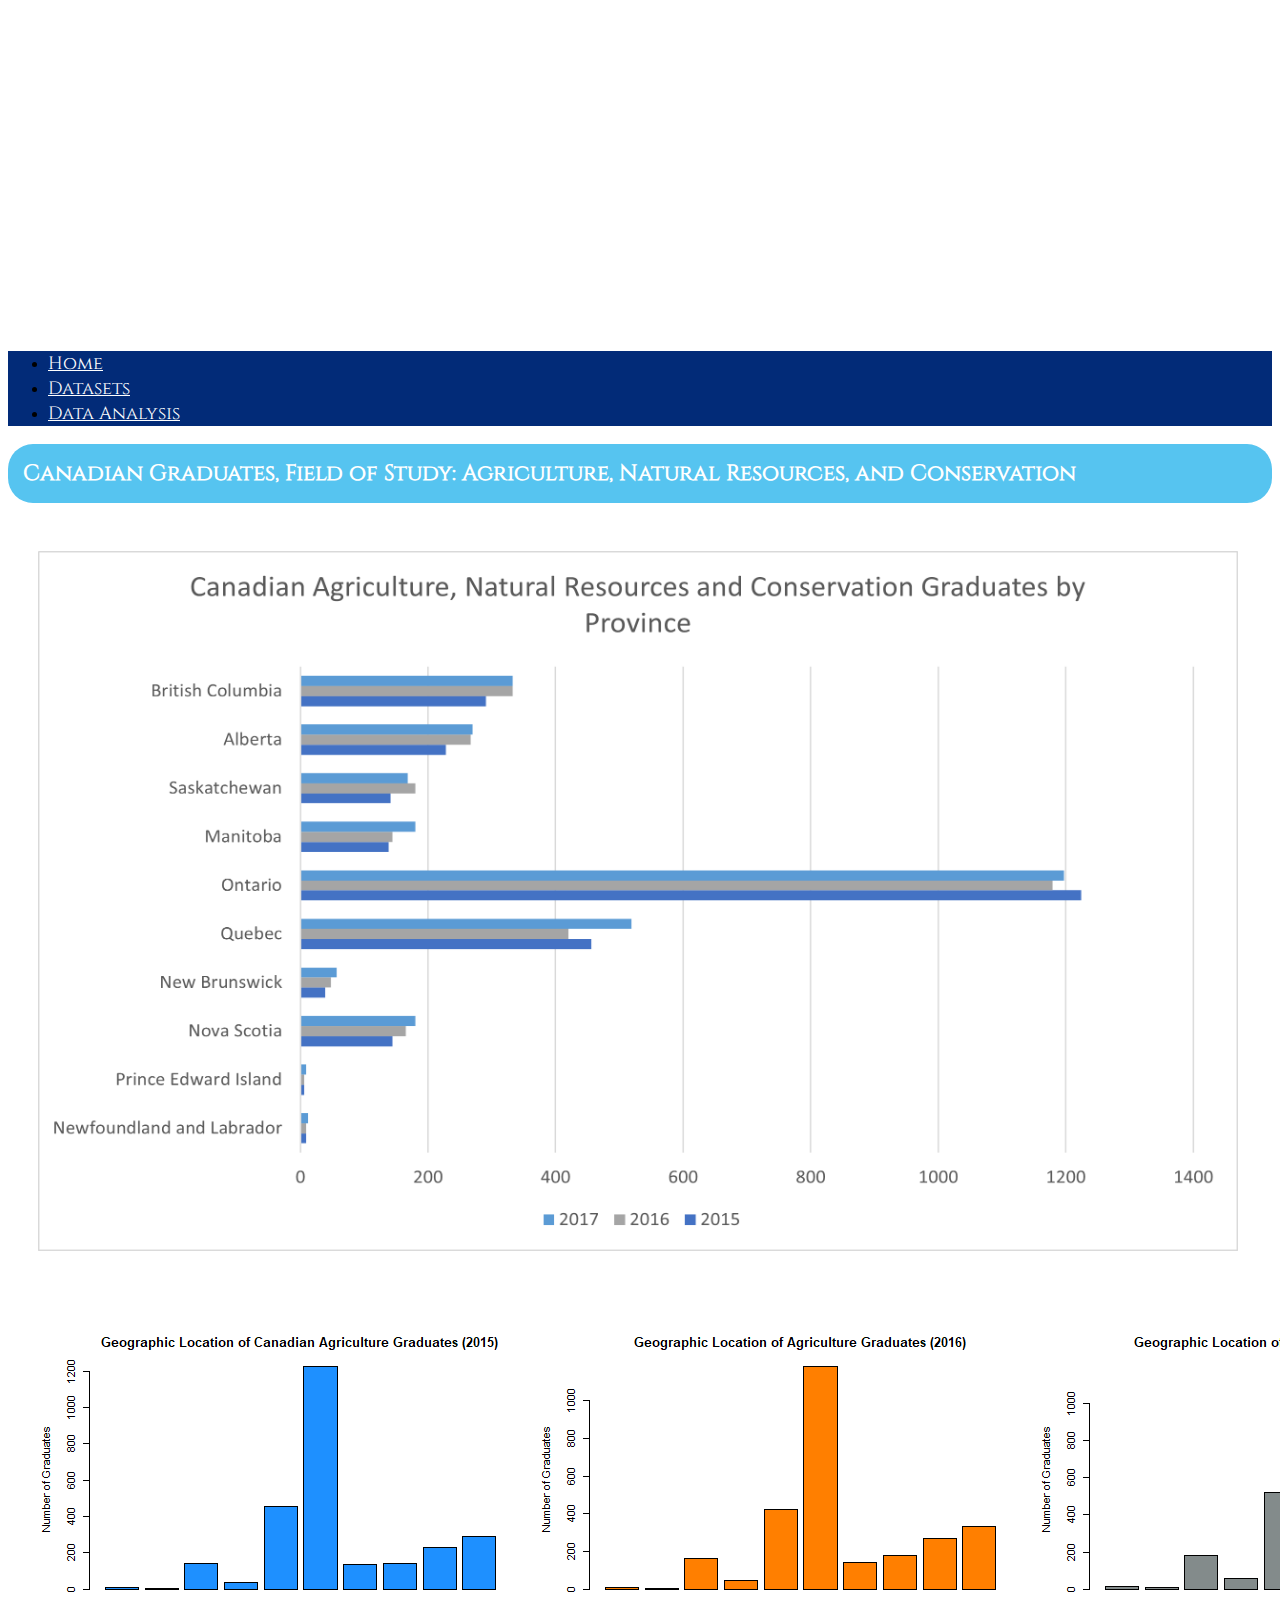
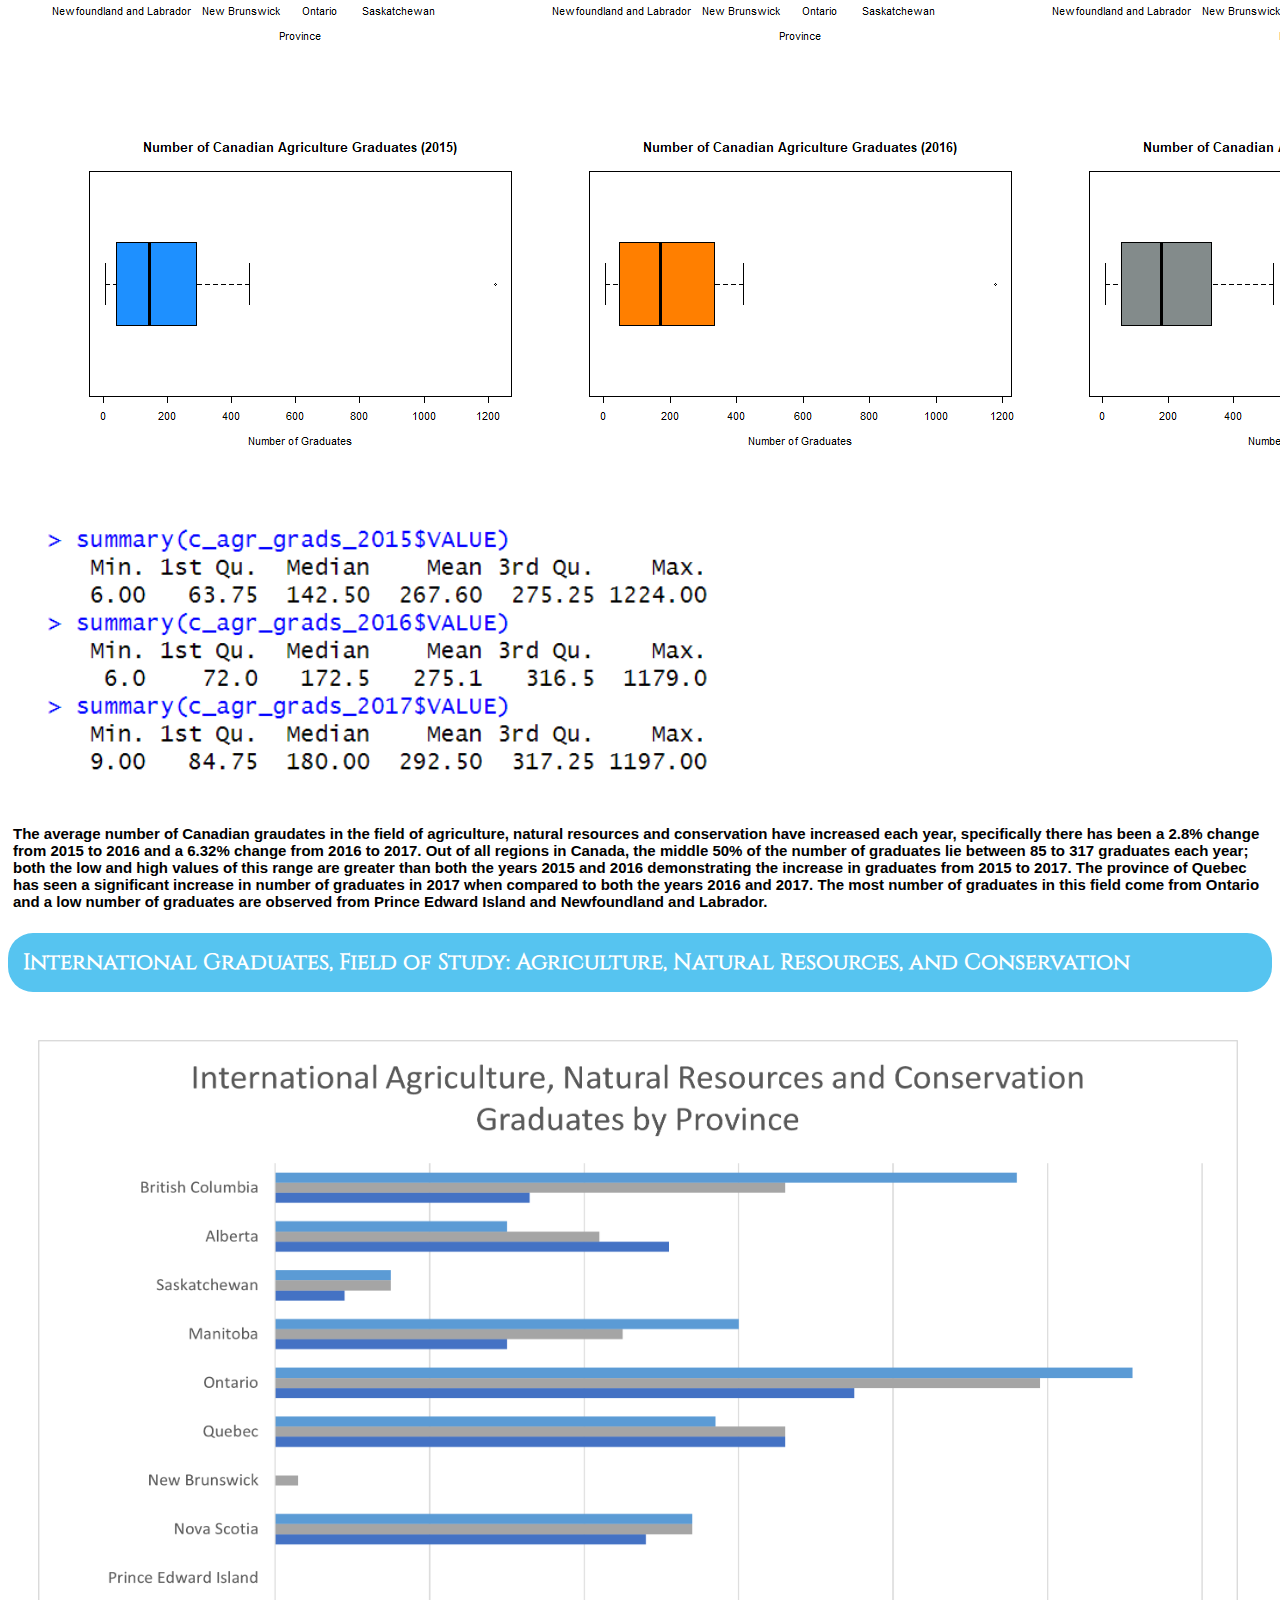
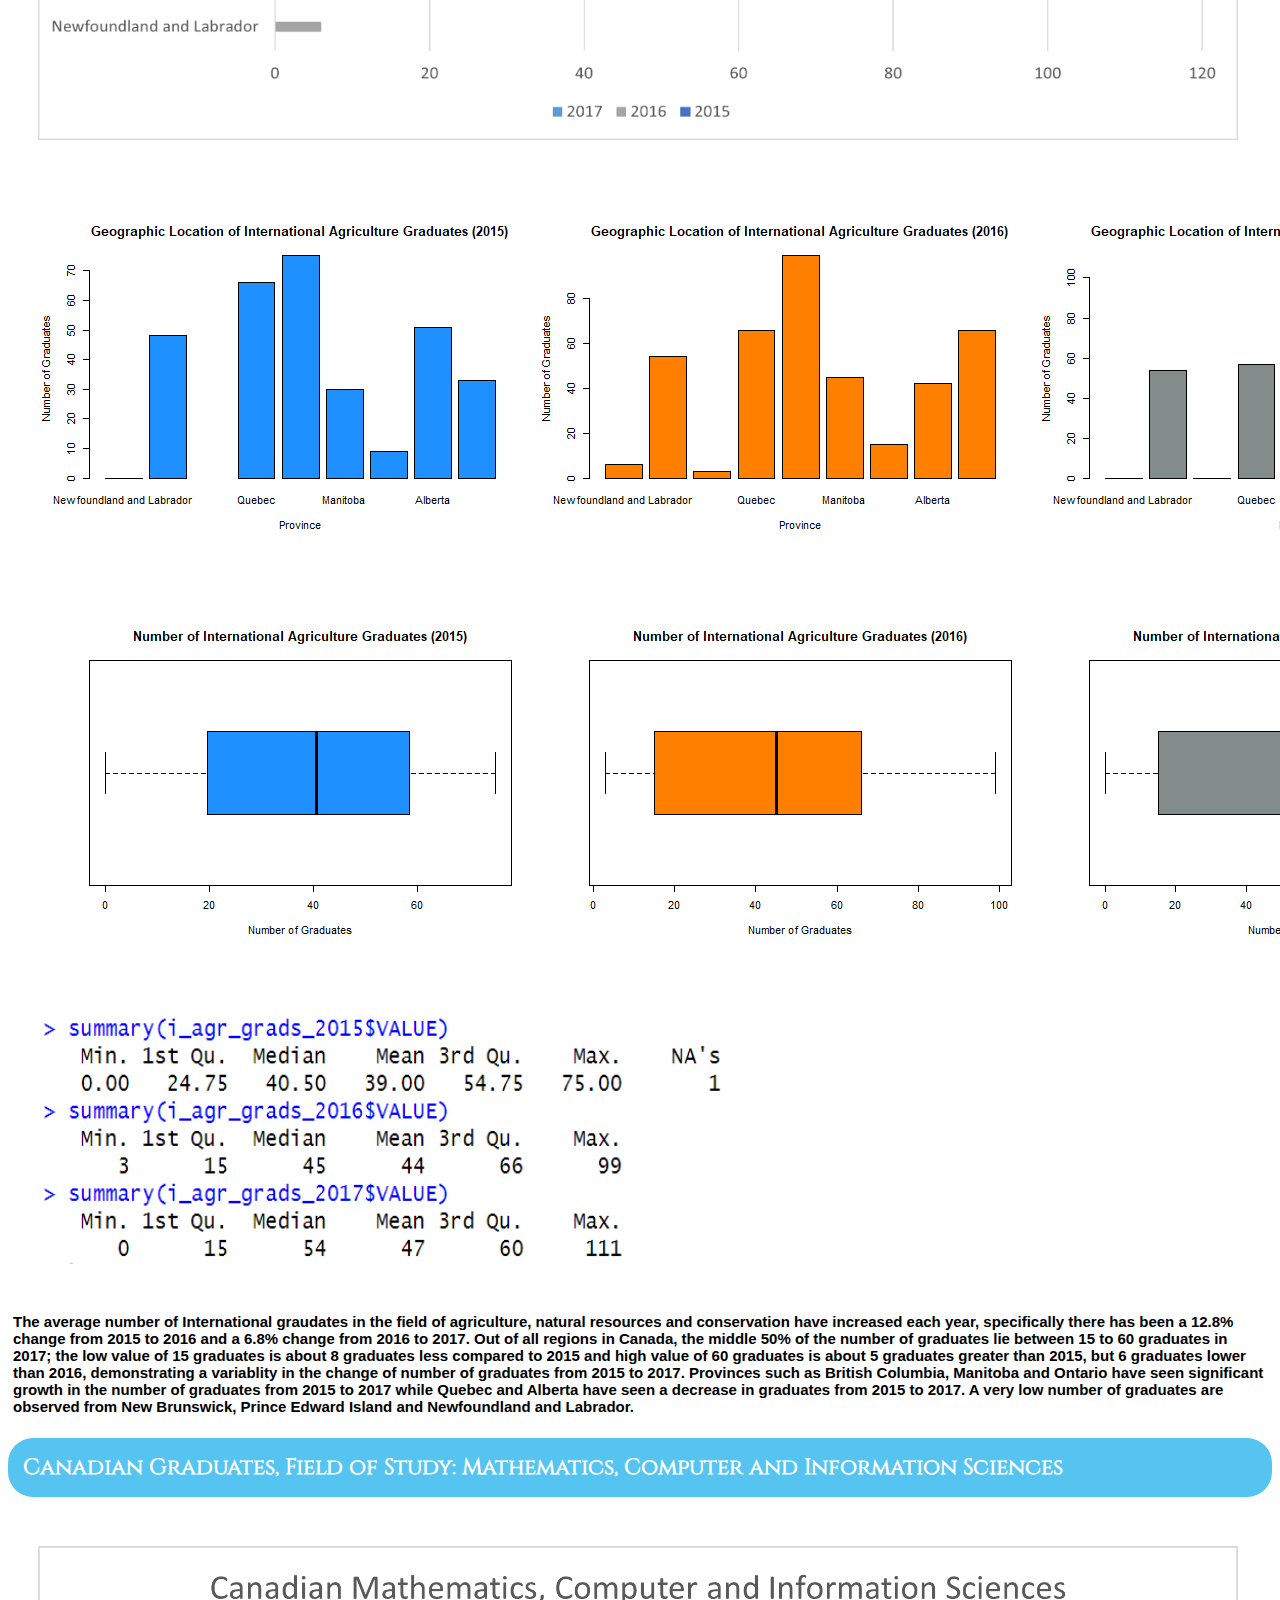
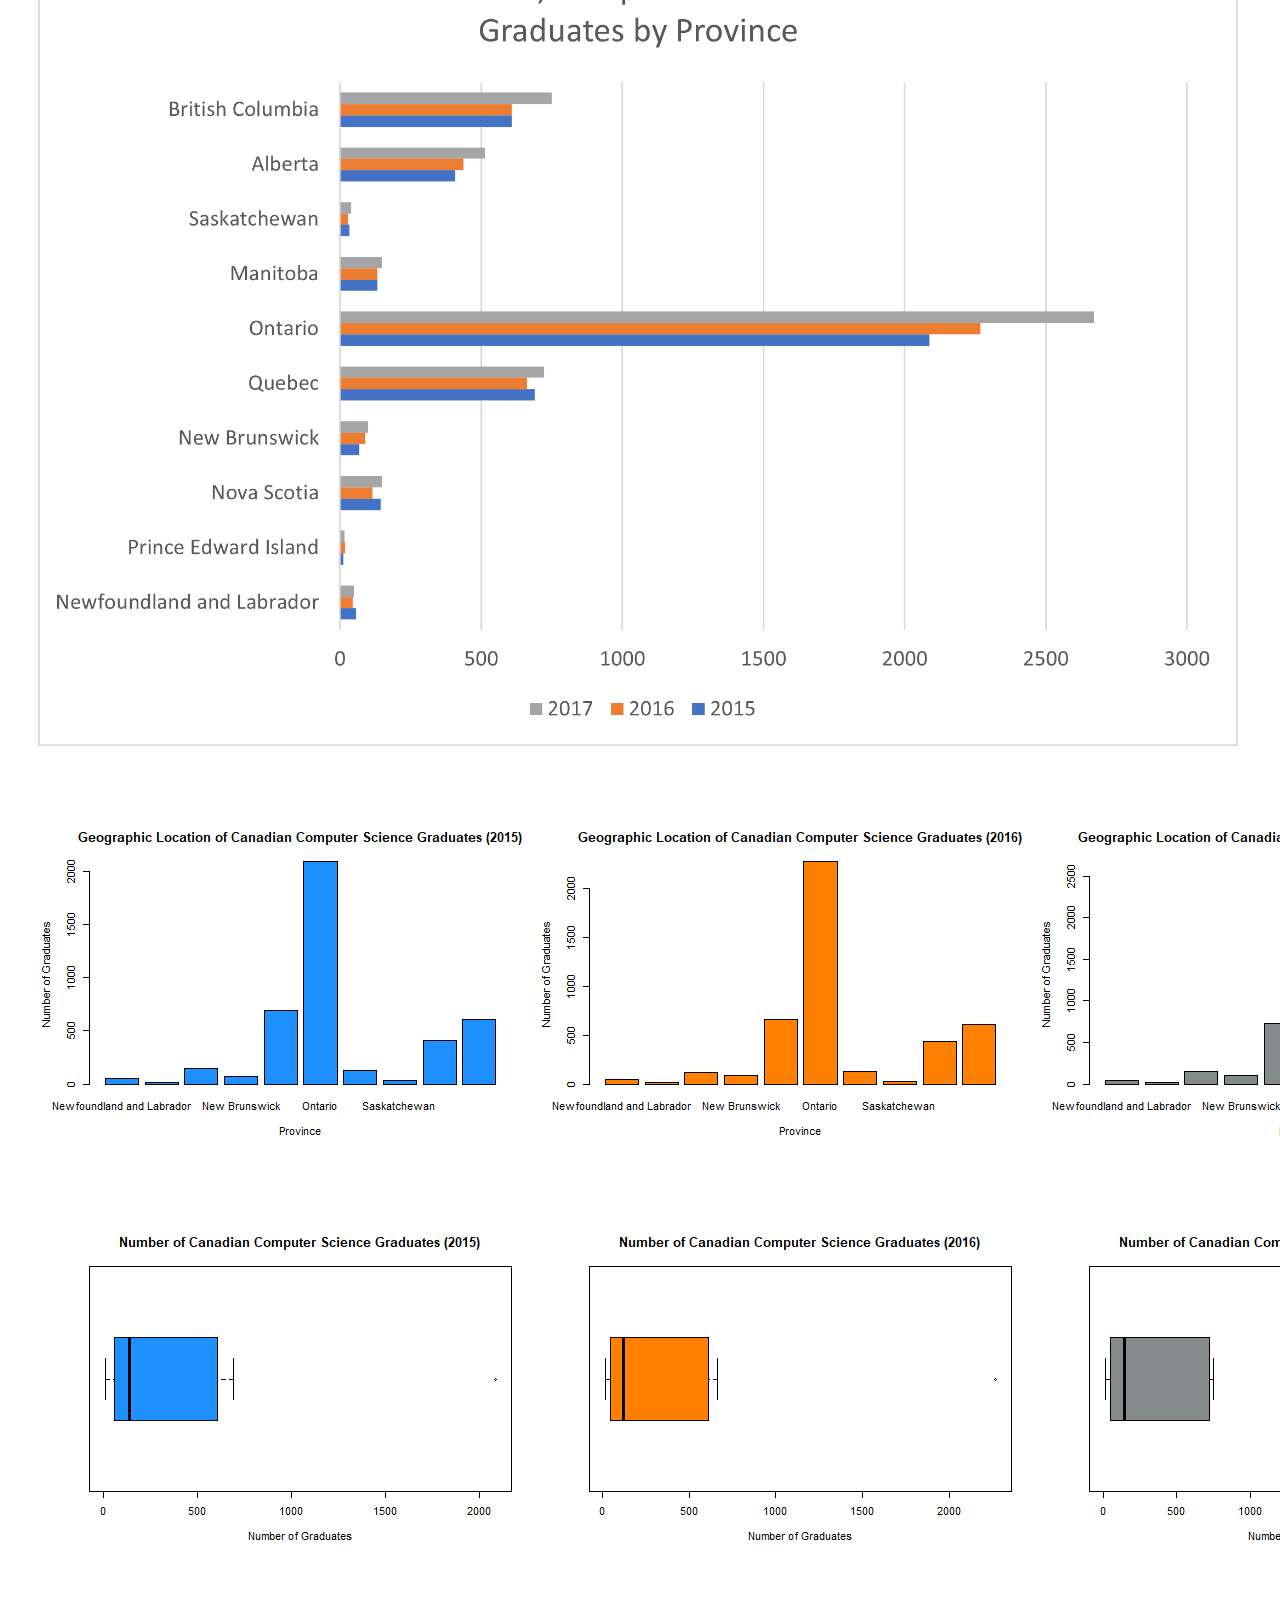
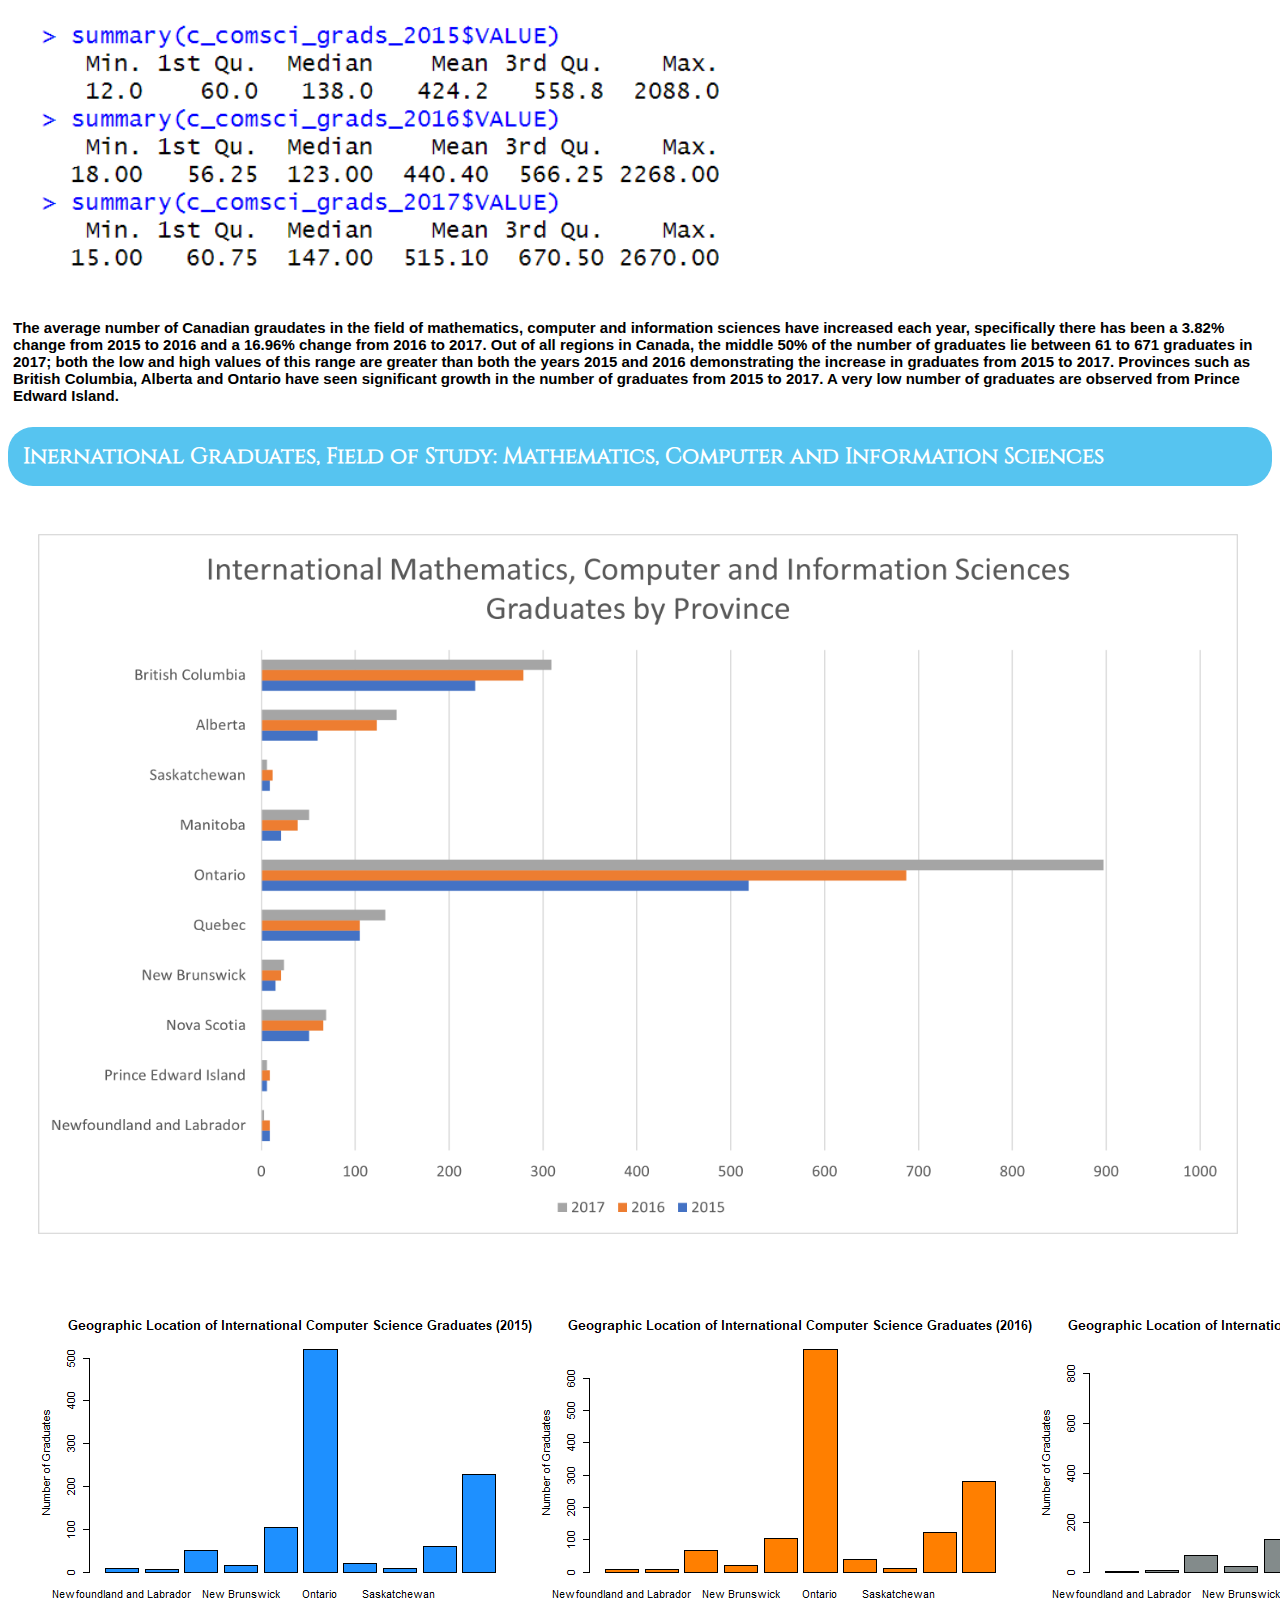
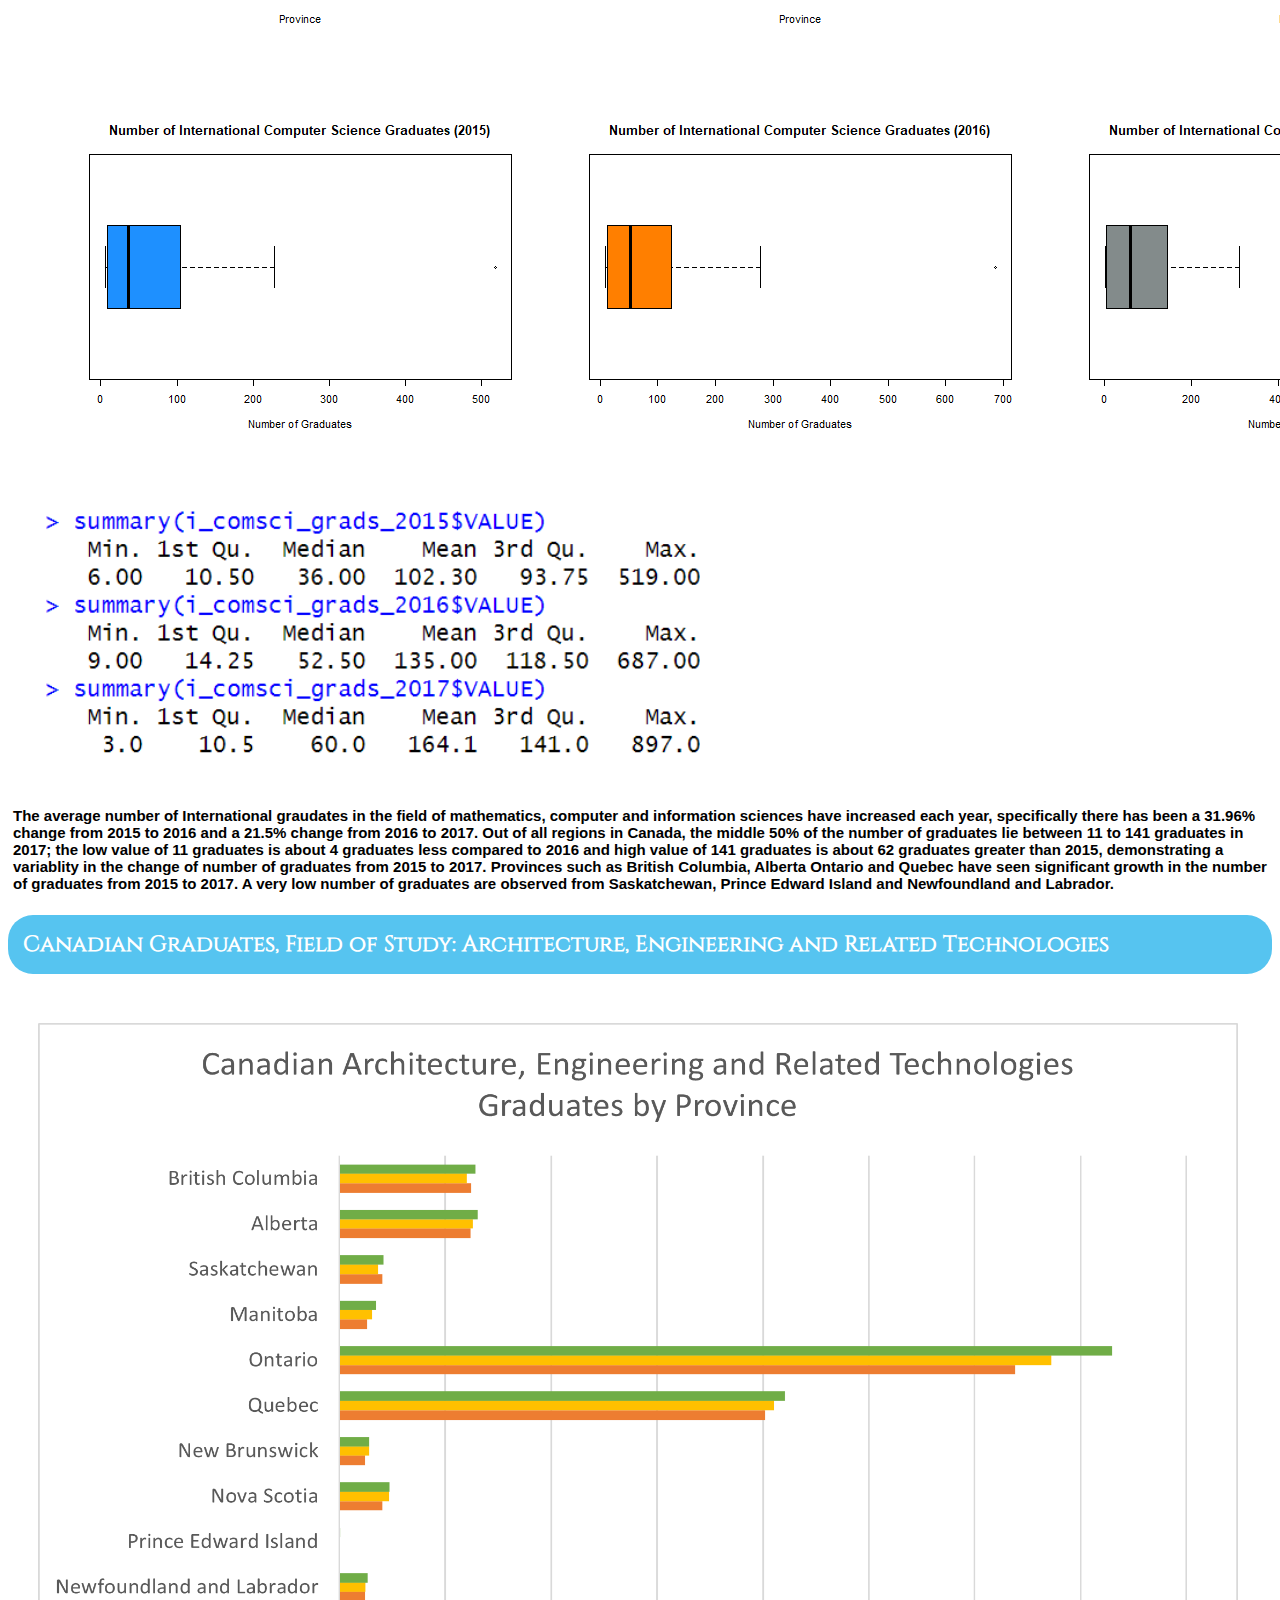
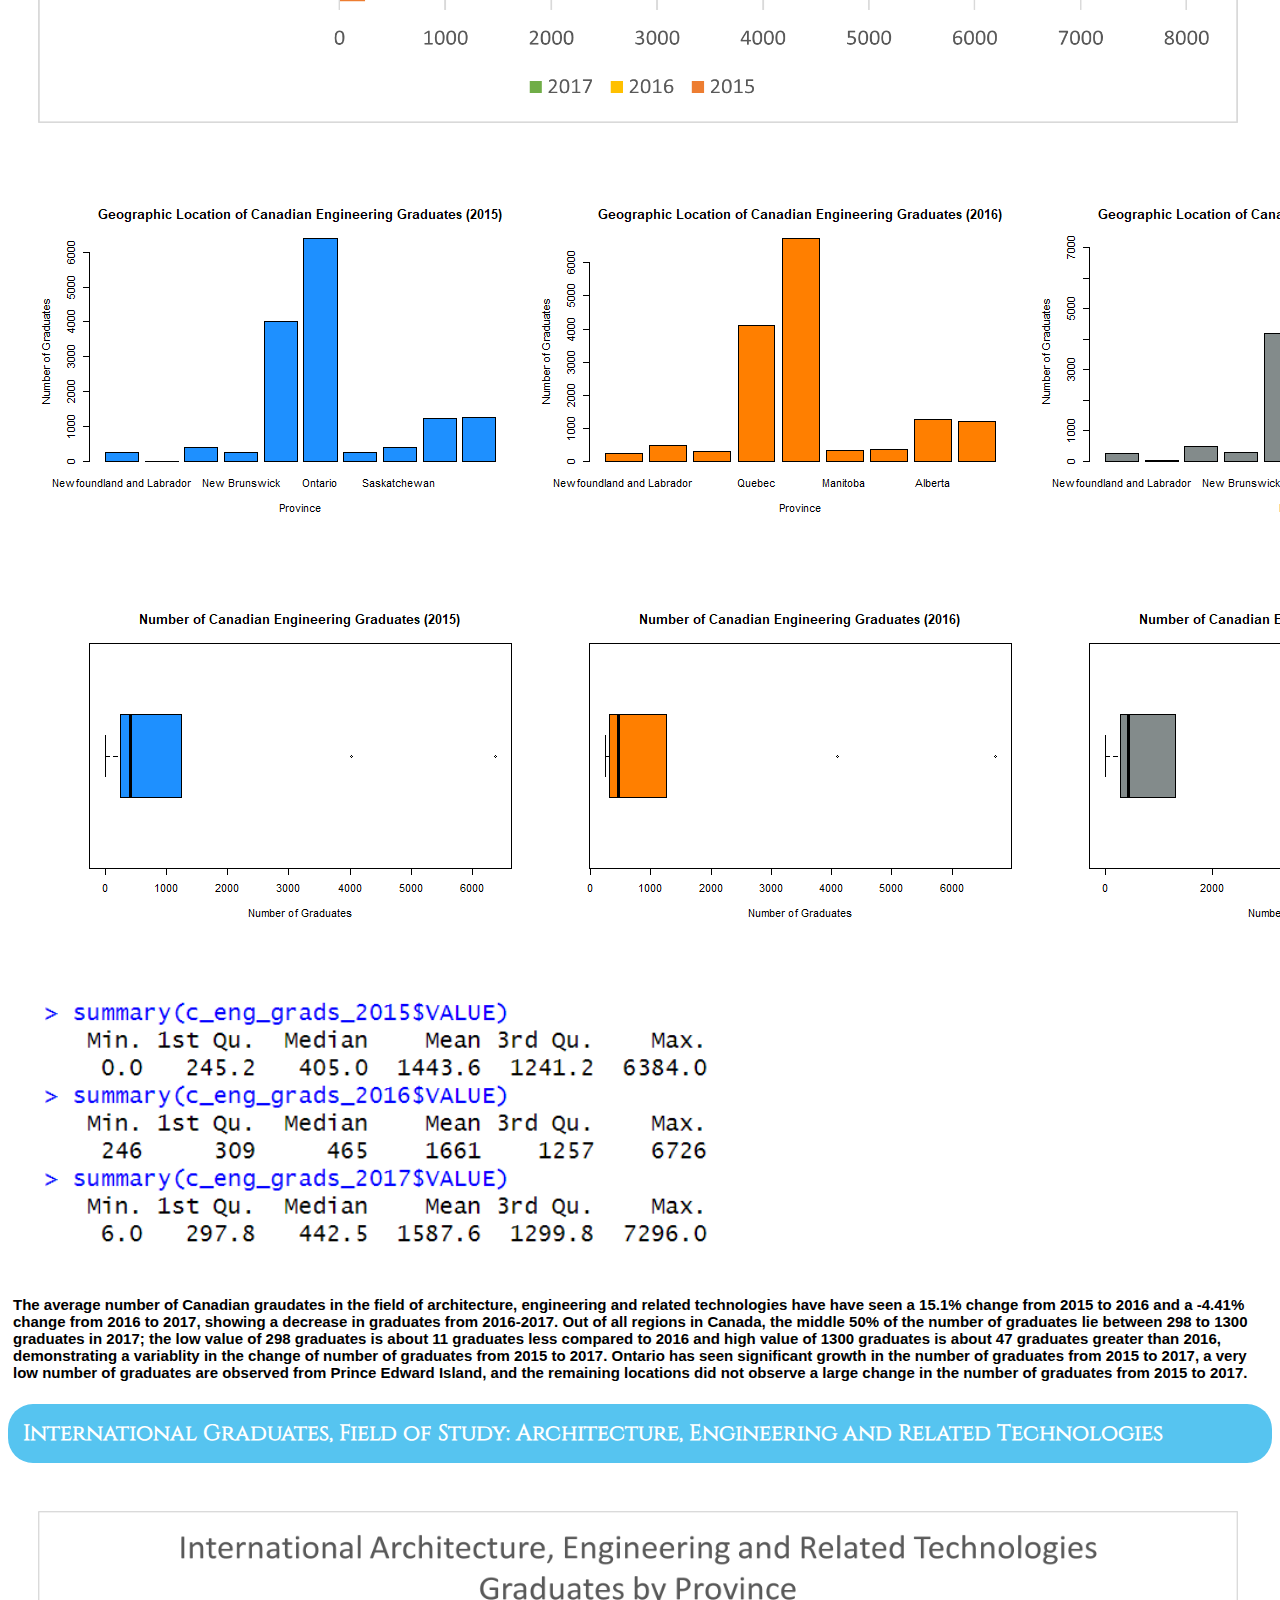
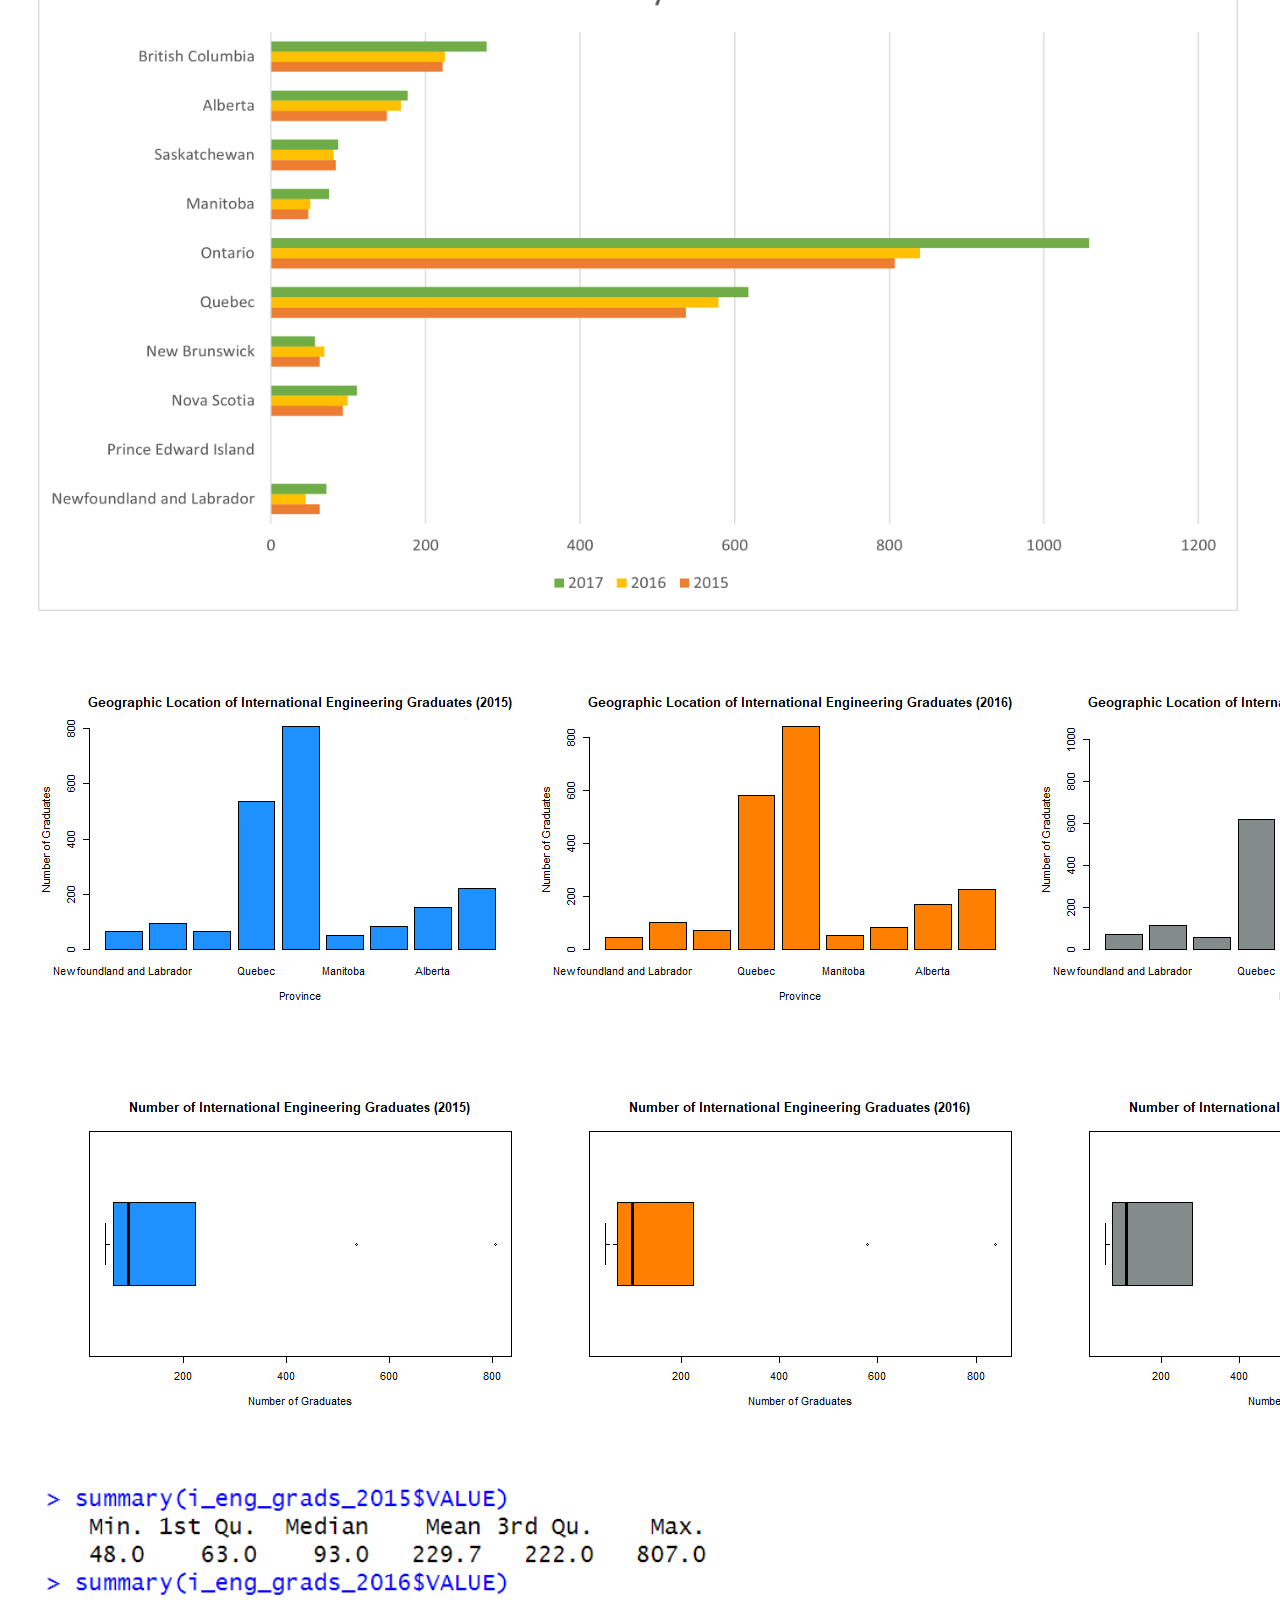
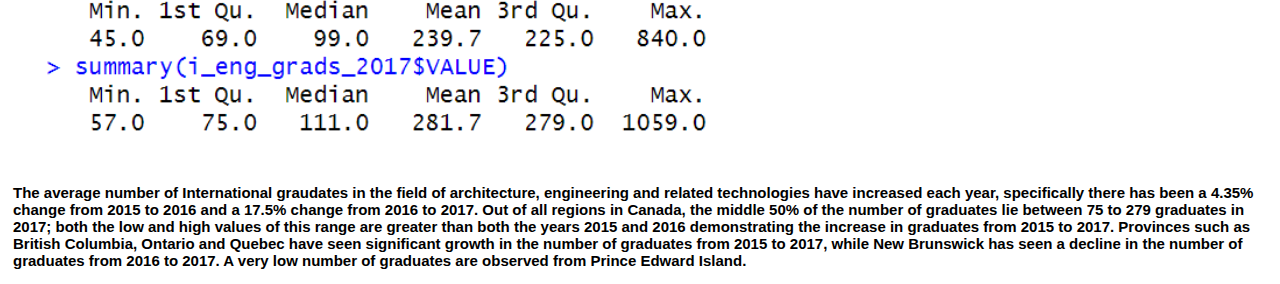
<file: analysis.html>
<!DOCTYPE html>
<html lang="en">

<head>
    <meta charset="utf-8">
    <meta name="description" content="Statistical data analysis of Canadian postsecondary graduates">
    <meta name="author" content="Harman Khehara">
    <meta name="viewport" content="width=device-width, initial-scale=1">
    <link href="https://cdn.jsdelivr.net/npm/bootstrap@5.0.0-beta1/dist/css/bootstrap.min.css" rel="stylesheet"
        integrity="sha384-giJF6kkoqNQ00vy+HMDP7azOuL0xtbfIcaT9wjKHr8RbDVddVHyTfAAsrekwKmP1" crossorigin="anonymous">
    <link href="homepage_style.css" rel="stylesheet">
    <title>
        Analysis
    </title>
</head>

<body>
    <div class="container-fluid title">
        <h1 id="title">Statistical Data Analysis of Postsecondary Graduates from Canadian Universities</h1>
        <h6 id="my-name">Harman Khehara</h6>
    </div>

    <nav class="navbar sticky-top navbar-expand-lg nav-bar">
        <div class="collapse navbar-collapse">
            <ul class="navbar-nav">
                <li class="nav-item">
                    <a class="nav-link" href="index.html" id="navbar-text">Home</a>
                </li>
                <li class="nav-item">
                    <a class="nav-link" href="data.html" id="navbar-text">Datasets</a>
                </li>
                <li class="nav-item">
                    <a class="nav-link" href="analysis.html" id="navbar-text">Data Analysis</a>
                </li>
            </ul>
        </div>
    </nav>

    <div class="container-fluid enrollments">
        <h2 id="enrollment-title">Canadian Graduates, Field of Study: Agriculture, Natural Resources, and Conservation
        </h2>
    </div>
    <img style="padding: 30px" src="Graphs/canadian_agriculture_grads_year_and_province.png" alt="Graph" width="1200"
        height="700">
    <img style="padding: 30px" src="r_graphs/c_agr_graphs.png" alt="Graph" width="1500" height="341">
    <img style="padding: 30px" src="r_graphs/c_agr_boxplots.png" alt="Graph" width="1500" height="341">
    <img style="padding: 30px" src="r_graphs/c_agr_summary.png" alt="Graph" width="700" height="250">

    <h1 id="enrollment-description">The average number of Canadian graudates in the field of agriculture, natural
        resources and conservation have
        increased each year, specifically there has been a 2.8% change from 2015 to 2016 and a 6.32% change from 2016 to
        2017. Out of all regions
        in Canada, the middle 50% of the number of graduates lie between 85 to 317 graduates each year; both the low and
        high
        values of this range are greater than both the years 2015 and 2016 demonstrating the increase in graduates from
        2015 to 2017. The province of Quebec has seen a significant increase in number of graduates in 2017 when
        compared to both the years
        2016 and 2017. The most number of graduates in this field come from Ontario and a low number of graduates are
        observed from Prince
        Edward Island and Newfoundland and Labrador.
    </h1>

    <div class="container-fluid enrollments">
        <h2 id="enrollment-title">International Graduates, Field of Study: Agriculture, Natural Resources, and
            Conservation</h2>
    </div>

    <img style="padding: 30px" src="Graphs/international_agriculture_grads_year_and_province.png" alt="Graph"
        width="1200" height="700">
    <img style="padding: 30px" src="r_graphs/i_agr_graphs.png" alt="Graph" width="1500" height="341">
    <img style="padding: 30px" src="r_graphs/i_agr_boxplots.png" alt="Graph" width="1500" height="341">
    <img style="padding: 30px" src="r_graphs/i_agr_summary.png" alt="Graph" width="700" height="250">

    <h1 id="enrollment-description">The average number of International graudates in the field of agriculture, natural
        resources and conservation have
        increased each year, specifically there has been a 12.8% change from 2015 to 2016 and a 6.8% change from 2016 to
        2017. Out of all regions
        in Canada, the middle 50% of the number of graduates lie between 15 to 60 graduates in 2017; the low value of 15
        graduates is about 8 graduates
        less compared to 2015 and high value of 60 graduates is about 5 graduates greater than 2015, but 6 graduates
        lower than 2016, demonstrating
        a variablity in the change of number of graduates from 2015 to 2017.
        Provinces such as British Columbia, Manitoba and Ontario have seen significant growth in the number of graduates
        from 2015 to 2017 while Quebec
        and Alberta have seen a decrease in graduates from 2015 to 2017. A very low number of graduates are observed
        from New Brunswick, Prince Edward Island and
        Newfoundland and Labrador.
    </h1>

    <div class="container-fluid enrollments">
        <h2 id="enrollment-title">Canadian Graduates, Field of Study: Mathematics, Computer and Information Sciences
        </h2>
    </div>
    <img style="padding: 30px" src="Graphs/canadian_computer_science_grads_year_and_province.png" alt="Graph"
        width="1200" height="800">
    <img style="padding: 30px" src="r_graphs/c_comsci_graphs.png" alt="Graph" width="1500" height="341">
    <img style="padding: 30px" src="r_graphs/c_comsci_boxplots.png" alt="Graph" width="1500" height="341">
    <img style="padding: 30px" src="r_graphs/c_comsci_summary.png" alt="Graph" width="700" height="250">

    <h1 id="enrollment-description">The average number of Canadian graudates in the field of mathematics, computer and
        information sciences have
        increased each year, specifically there has been a 3.82% change from 2015 to 2016 and a 16.96% change from 2016
        to 2017. Out of all regions
        in Canada, the middle 50% of the number of graduates lie between 61 to 671 graduates in 2017; both the low and
        high
        values of this range are greater than both the years 2015 and 2016 demonstrating the increase in graduates from
        2015 to 2017.
        Provinces such as British Columbia, Alberta and Ontario have seen significant growth in the number of graduates
        from 2015 to 2017.
        A very low number of graduates are observed from Prince Edward Island.
    </h1>

    <div class="container-fluid enrollments">
        <h2 id="enrollment-title">Inernational Graduates, Field of Study: Mathematics, Computer and Information Sciences
        </h2>
    </div>
    <img style="padding: 30px" src="Graphs/international_computer_science_grads_year_and_province.png" alt="Graph"
        width="1200" height="700">
    <img style="padding: 30px" src="r_graphs/i_comsci_graphs.png" alt="Graph" width="1500" height="341">
    <img style="padding: 30px" src="r_graphs/i_comsci_boxplots.png" alt="Graph" width="1500" height="341">
    <img style="padding: 30px" src="r_graphs/i_comsci_summary.png" alt="Graph" width="700" height="250">

    <h1 id="enrollment-description">The average number of International graudates in the field of mathematics, computer
        and information sciences have
        increased each year, specifically there has been a 31.96% change from 2015 to 2016 and a 21.5% change from 2016
        to 2017. Out of all regions
        in Canada, the middle 50% of the number of graduates lie between 11 to 141 graduates in 2017; the low value of
        11 graduates is about 4 graduates
        less compared to 2016 and high value of 141 graduates is about 62 graduates greater than 2015, demonstrating
        a variablity in the change of number of graduates from 2015 to 2017.
        Provinces such as British Columbia, Alberta Ontario and Quebec have seen significant growth in the number of
        graduates from 2015 to 2017.
        A very low number of graduates are observed from Saskatchewan, Prince Edward Island and
        Newfoundland and Labrador.
    </h1>


    <div class="container-fluid enrollments">
        <h2 id="enrollment-title">Canadian Graduates, Field of Study: Architecture, Engineering and Related Technologies
        </h2>
    </div>
    <img style="padding: 30px" src="Graphs/canadian_engineering_grads_year_and_province.png" alt="Graph" width="1200"
        height="700">
    <img style="padding: 30px" src="r_graphs/c_eng_graphs.png" alt="Graph" width="1500" height="341">
    <img style="padding: 30px" src="r_graphs/c_eng_boxplots.png" alt="Graph" width="1500" height="341">
    <img style="padding: 30px" src="r_graphs/c_eng_summary.png" alt="Graph" width="700" height="250">

    <h1 id="enrollment-description">The average number of Canadian graudates in the field of architecture, engineering
        and related technologies have
        have seen a 15.1% change from 2015 to 2016 and a -4.41% change from 2016 to 2017, showing a decrease in
        graduates
        from 2016-2017. Out of all regions
        in Canada, the middle 50% of the number of graduates lie between 298 to 1300 graduates in 2017; the low value of
        298 graduates is about 11 graduates
        less compared to 2016 and high value of 1300 graduates is about 47 graduates greater than 2016, demonstrating
        a variablity in the change of number of graduates from 2015 to 2017.
        Ontario has seen significant growth in the number of graduates from 2015 to 2017, a very low number of graduates
        are observed from Prince Edward Island,
        and the remaining locations did not observe a large change in the number of graduates from 2015 to 2017.
    </h1>


    <div class="container-fluid enrollments">
        <h2 id="enrollment-title">International Graduates, Field of Study: Architecture, Engineering and Related
            Technologies</h2>
    </div>
    <img style="padding: 30px" src="Graphs/international_engineering_grads_year_and_province.png" alt="Graph"
        width="1200" height="700">
    <img style="padding: 30px" src="r_graphs/i_eng_graphs.png" alt="Graph" width="1500" height="341">
    <img style="padding: 30px" src="r_graphs/i_eng_boxplots.png" alt="Graph" width="1500" height="341">
    <img style="padding: 30px" src="r_graphs/i_eng_summary.png" alt="Graph" width="700" height="250">

    <h1 id="enrollment-description">The average number of International graudates in the field of architecture,
        engineering and related technologies have
        increased each year, specifically there has been a 4.35% change from 2015 to 2016 and a 17.5% change from 2016
        to 2017. Out of all regions
        in Canada, the middle 50% of the number of graduates lie between 75 to 279 graduates in 2017; both the low and
        high
        values of this range are greater than both the years 2015 and 2016 demonstrating the increase in graduates from
        2015 to 2017.
        Provinces such as British Columbia, Ontario and Quebec have seen significant growth in the number of graduates
        from 2015 to 2017, while
        New Brunswick has seen a decline in the number of graduates from 2016 to 2017.
        A very low number of graduates are observed from Prince Edward Island.
    </h1>

    <script src="https://code.jquery.com/jquery-3.2.1.slim.min.js"
        integrity="sha384-KJ3o2DKtIkvYIK3UENzmM7KCkRr/rE9/Qpg6aAZGJwFDMVNA/GpGFF93hXpG5KkN"
        crossorigin="anonymous"></script>
    <script src="https://cdnjs.cloudflare.com/ajax/libs/popper.js/1.12.9/umd/popper.min.js"
        integrity="sha384-ApNbgh9B+Y1QKtv3Rn7W3mgPxhU9K/ScQsAP7hUibX39j7fakFPskvXusvfa0b4Q"
        crossorigin="anonymous"></script>
    <script src="https://maxcdn.bootstrapcdn.com/bootstrap/4.0.0/js/bootstrap.min.js"
        integrity="sha384-JZR6Spejh4U02d8jOt6vLEHfe/JQGiRRSQQxSfFWpi1MquVdAyjUar5+76PVCmYl"
        crossorigin="anonymous"></script>

</body>

</html>
</file>
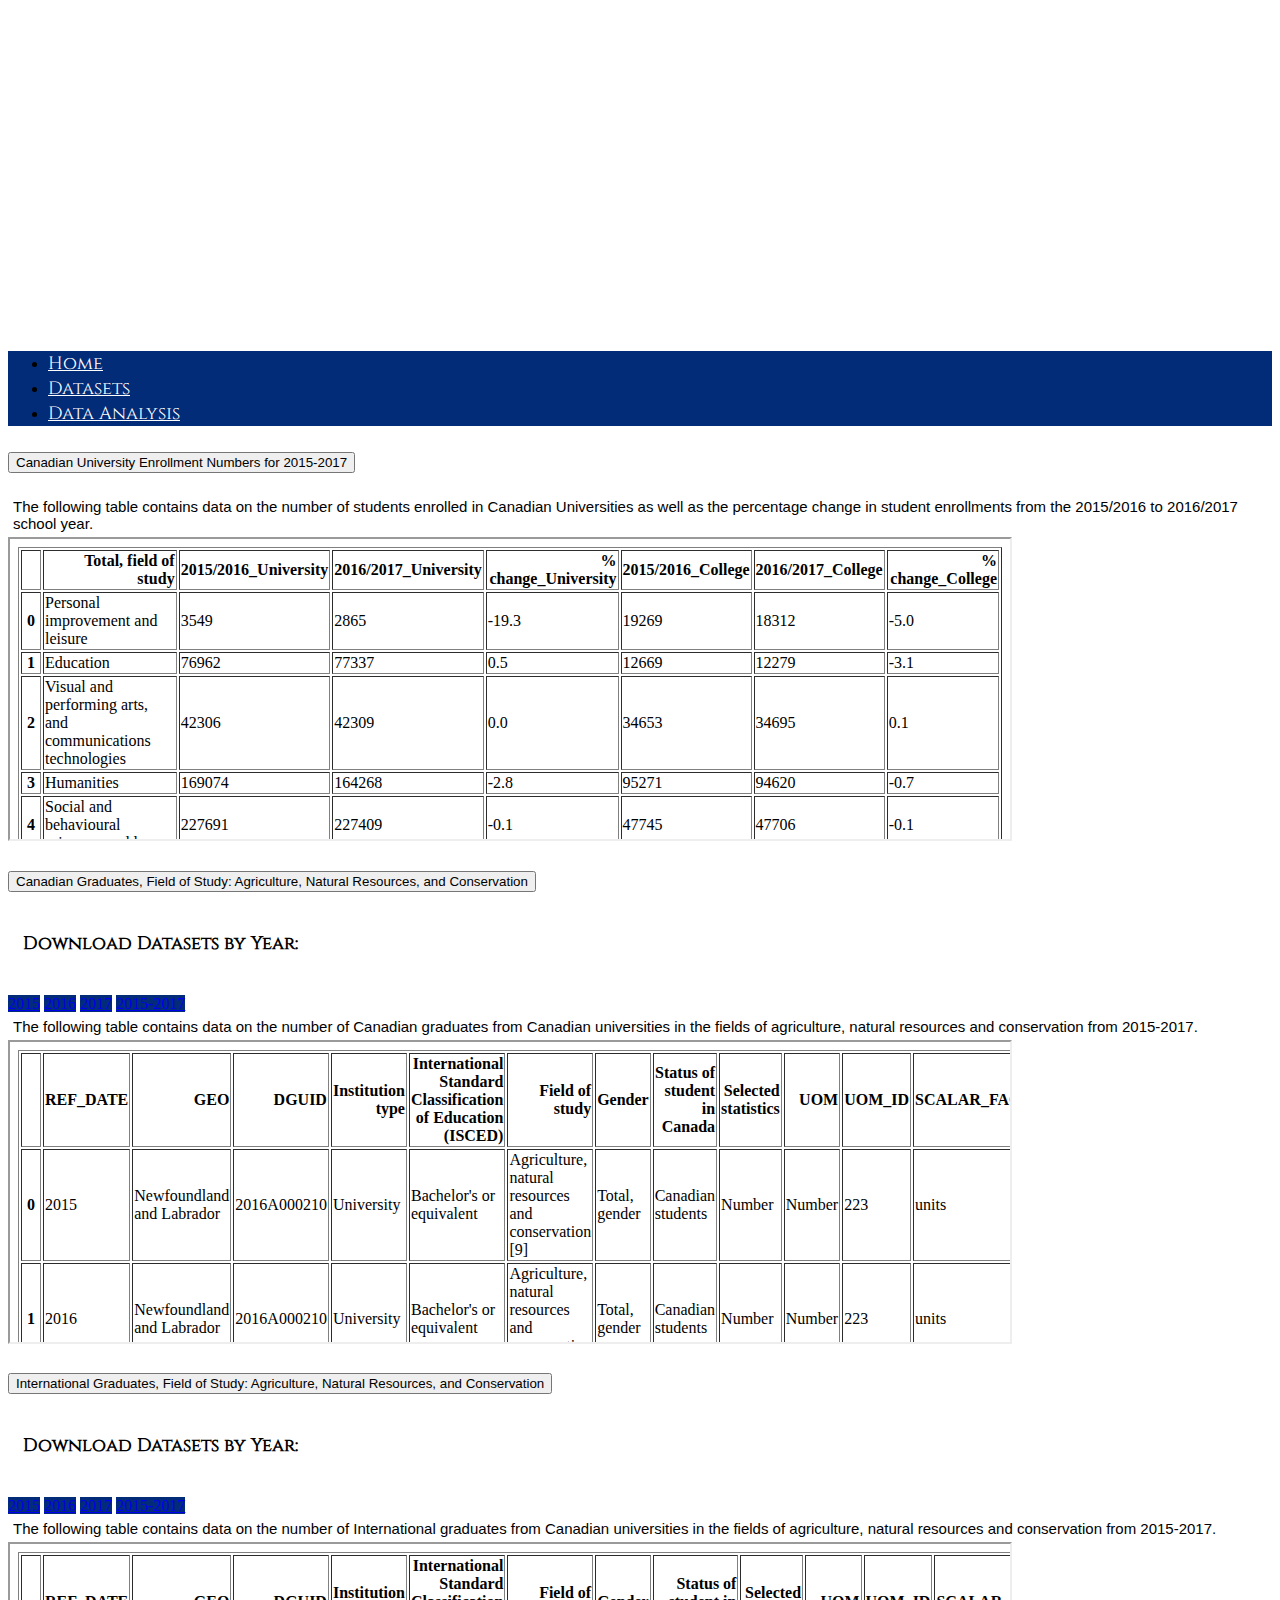
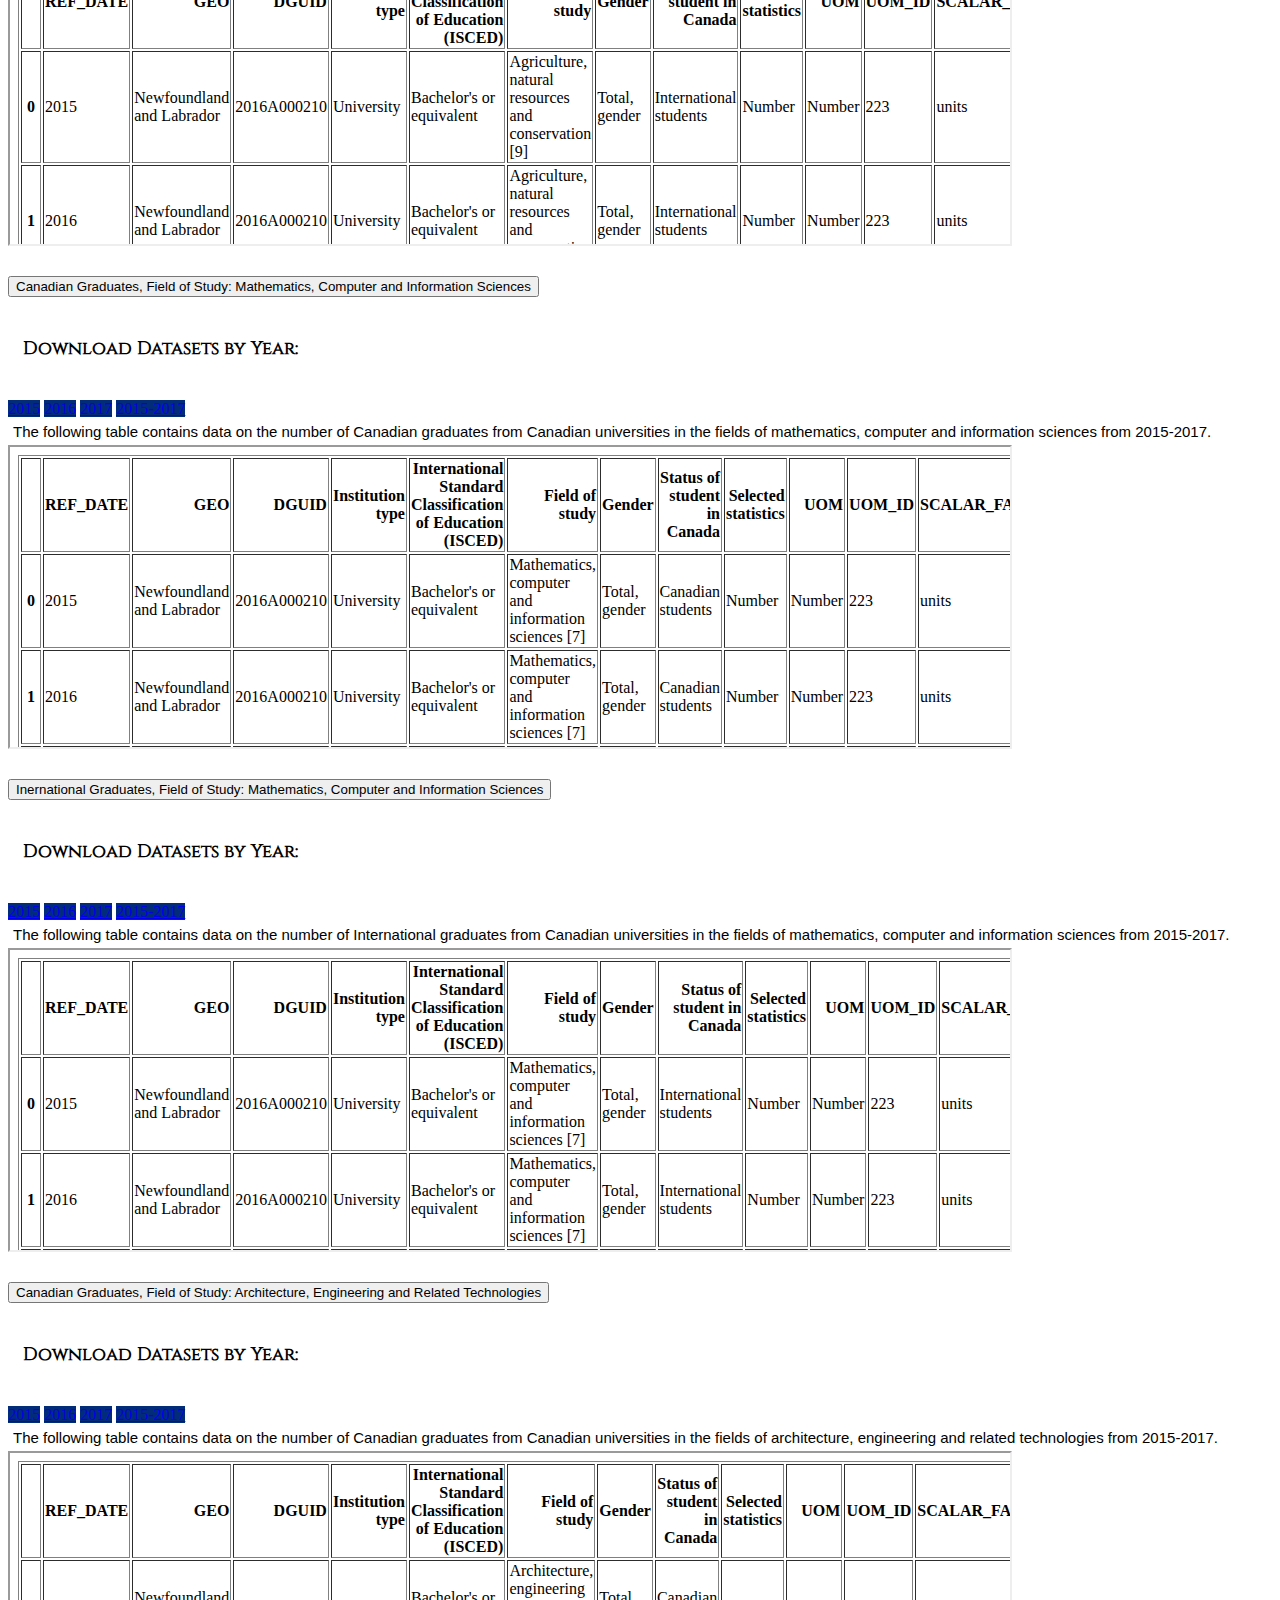
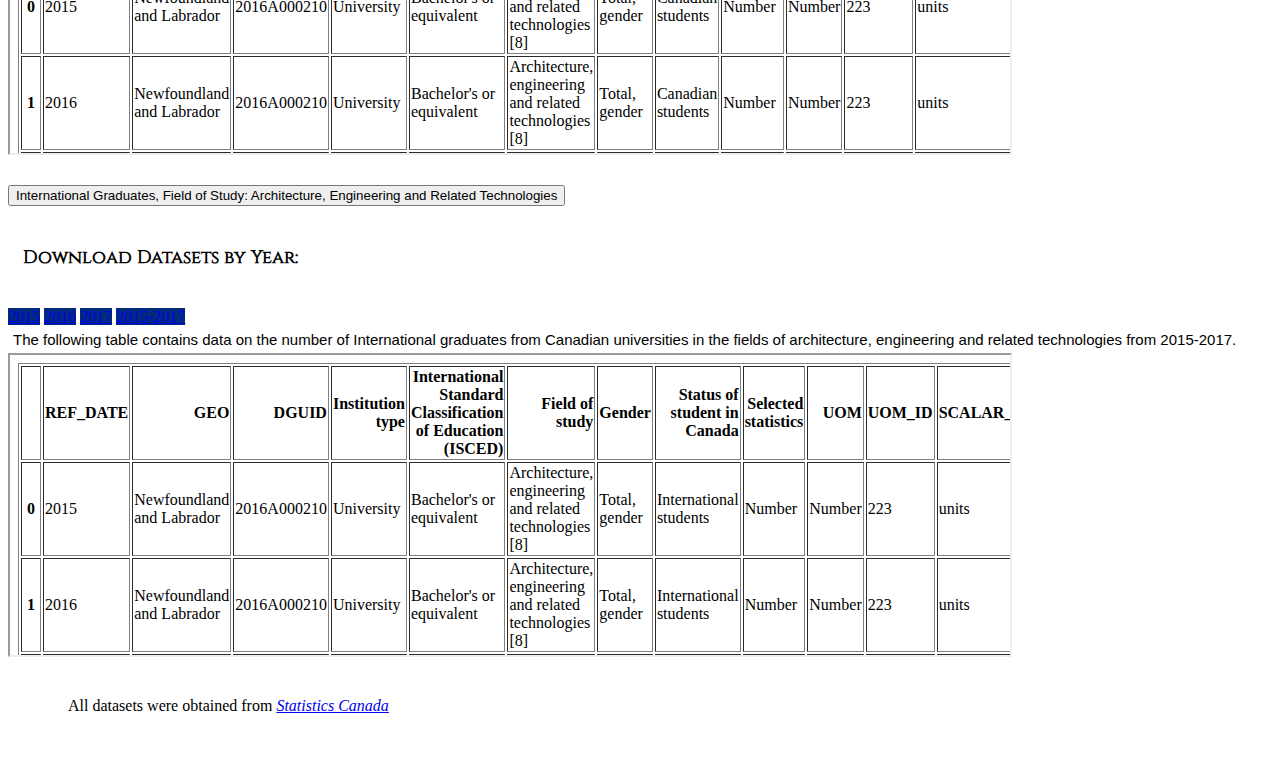
<file: data.html>
<!DOCTYPE html>
<html lang="en">

<head>
  <meta charset="utf-8">
  <meta name="description" content="Statistical data analysis of Canadian postsecondary graduates">
  <meta name="author" content="Harman Khehara">
  <meta name="viewport" content="width=device-width, initial-scale=1, shrink-to-fit=no">

  <link href="https://cdn.jsdelivr.net/npm/bootstrap@5.0.2/dist/css/bootstrap.min.css" rel="stylesheet"
    integrity="sha384-EVSTQN3/azprG1Anm3QDgpJLIm9Nao0Yz1ztcQTwFspd3yD65VohhpuuCOmLASjC" crossorigin="anonymous">
  <script src="https://cdn.jsdelivr.net/npm/bootstrap@5.0.2/dist/js/bootstrap.bundle.min.js"
    integrity="sha384-MrcW6ZMFYlzcLA8Nl+NtUVF0sA7MsXsP1UyJoMp4YLEuNSfAP+JcXn/tWtIaxVXM"
    crossorigin="anonymous"></script>
  <link href="homepage_style.css" rel="stylesheet">
  <title>
    Data
  </title>
</head>

<body>

  <div class="container-fluid title">
    <h1 id="title">Statistical Data Analysis of Postsecondary Graduates from Canadian Universities</h1>
    <h6 id="my-name">Harman Khehara</h6>
  </div>

  <nav class="navbar sticky-top navbar-expand-lg nav-bar">
    <div class="collapse navbar-collapse">
      <ul class="navbar-nav">
        <li class="nav-item">
          <a class="nav-link" href="index.html" id="navbar-text">Home</a>
        </li>
        <li class="nav-item">
          <a class="nav-link" href="data.html" id="navbar-text">Datasets</a>
        </li>
        <li class="nav-item">
          <a class="nav-link" href="analysis.html" id="navbar-text">Data Analysis</a>
        </li>
      </ul>
    </div>
  </nav>


  <div class="accordion accordion-flush" id="accordionExample">
    <div class="accordion-item">
      <h2 class="accordion-header" id="headingOne">
        <button class="accordion-button" type="button" data-bs-toggle="collapse" data-bs-target="#collapseOne"
          aria-expanded="true" aria-controls="collapseOne">
          Canadian University Enrollment Numbers for 2015-2017
        </button>
      </h2>
      <div id="collapseOne" class="accordion-collapse collapse show" aria-labelledby="headingOne"
        data-bs-parent="#accordionExample">
        <div class="accordion-body">
          <div class="row" id="enrollment-description">
            <div class="alert alert-warning" role="alert">
              The following table contains data on the number of students enrolled in Canadian Universities as well as
              the
              percentage change in student enrollments from the 2015/2016 to 2016/2017 school year.
            </div>
          </div>
          <div class="row">
            <iframe src="enrollments_table.html" height="300" width="1000"></iframe>
          </div>
        </div>
      </div>
    </div>

    <div class="accordion-item">
      <h2 class="accordion-header" id="headingTwo">
        <button class="accordion-button" type="button" data-bs-toggle="collapse" data-bs-target="#collapseTwo"
          aria-expanded="false" aria-controls="collapseTwo">
          Canadian Graduates, Field of Study: Agriculture, Natural Resources, and Conservation
        </button>
      </h2>
      <div id="collapseTwo" class="accordion-collapse collapse" aria-labelledby="headingTwo"
        data-bs-parent="#accordionExample">
        <div class="accordion-body">
          <div class="row">
            <h4 id="download-title">Download Datasets by Year: </h4>

            <div class="btn-group" role="group" aria-label="Basic example">
              <a target="_blank" id="year-button"
                href="https://github.com/harman-khehara/Data-Analysis-of-Postsecondary-Graduates/blob/main/canadian_grad_data_by_year/_agriculture/canadian_graduates_agriculture_2015.csv"
                class="btn btn-secondary btn-sm active" role="button" aria-pressed="true">2015</a>
              <a target="_blank" id="year-button"
                href="https://github.com/harman-khehara/Data-Analysis-of-Postsecondary-Graduates/blob/main/canadian_grad_data_by_year/_agriculture/canadian_graduates_agriculture_2016.csv"
                class="btn btn-secondary btn-sm active" role="button" aria-pressed="true">2016</a>
              <a target="_blank" id="year-button"
                href="https://github.com/harman-khehara/Data-Analysis-of-Postsecondary-Graduates/blob/main/canadian_grad_data_by_year/_agriculture/canadian_graduates_agriculture_2017.csv"
                class="btn btn-secondary btn-sm active" role="button" aria-pressed="true">2017</a>
              <a target="_blank" id="year-button"
                href="https://github.com/harman-khehara/Data-Analysis-of-Postsecondary-Graduates/blob/main/canadian_grad_data_by_year/_agriculture/canadian_graduates_agriculture_20152017.csv"
                class="btn btn-secondary btn-sm active" role="button" aria-pressed="true">2015-2017</a>
            </div>
          </div>
          <div class="row" id="enrollment-description">
            <div class="alert alert-warning" role="alert">
              The following table contains data on the number of Canadian graduates from Canadian
              universities
              in the fields of agriculture, natural resources and conservation from 2015-2017.
            </div>
          </div>
          <div class="row">
            <iframe src="c_agr.html" height="300" width="1000"></iframe>
          </div>
        </div>
      </div>
    </div>


    <div class="accordion-item">
      <h2 class="accordion-header" id="heading3">
        <button class="accordion-button" type="button" data-bs-toggle="collapse" data-bs-target="#collapse3"
          aria-expanded="false" aria-controls="collapse3">
          International Graduates, Field of Study: Agriculture, Natural Resources, and
          Conservation
        </button>
      </h2>
      <div id="collapse3" class="accordion-collapse collapse" aria-labelledby="heading3"
        data-bs-parent="#accordionExample">
        <div class="accordion-body">
          <div class="row">
            <h4 id="download-title">Download Datasets by Year: </h4>
            <div class="btn-group" role="group" aria-label="Basic example">
              <a target="_blank" id="year-button"
                href="https://github.com/harman-khehara/Data-Analysis-of-Postsecondary-Graduates/blob/main/international_grad_data_by_year/_agriculture/international_graduates_agriculture_2015.csv"
                class="btn btn-secondary btn-sm active" role="button" aria-pressed="true">2015</a>
              <a target="_blank" id="year-button"
                href="https://github.com/harman-khehara/Data-Analysis-of-Postsecondary-Graduates/blob/main/international_grad_data_by_year/_agriculture/international_graduates_agriculture_2016.csv"
                class="btn btn-secondary btn-sm active" role="button" aria-pressed="true">2016</a>
              <a target="_blank" id="year-button"
                href="https://github.com/harman-khehara/Data-Analysis-of-Postsecondary-Graduates/blob/main/international_grad_data_by_year/_agriculture/international_graduates_agriculture_2017.csv"
                class="btn btn-secondary btn-sm active" role="button" aria-pressed="true">2017</a>
              <a target="_blank" id="year-button"
                href="https://github.com/harman-khehara/Data-Analysis-of-Postsecondary-Graduates/blob/main/international_grad_data_by_year/_agriculture/international_graduates_agriculture_20152017.csv"
                class="btn btn-secondary btn-sm active" role="button" aria-pressed="true">2015-2017</a>
            </div>
          </div>
          <div class="row" id="enrollment-description">
            <div class="alert alert-warning" role="alert">
              The following table contains data on the number of International graduates from
              Canadian universities
              in the fields of agriculture, natural resources and conservation from 2015-2017.
            </div>
          </div>
          <div class="row">
            <iframe src="i_agr.html" height="300" width="1000"></iframe>
          </div>
        </div>
      </div>
    </div>

    <div class="accordion-item">
      <h2 class="accordion-header" id="heading4">
        <button class="accordion-button" type="button" data-bs-toggle="collapse" data-bs-target="#collapse4"
          aria-expanded="false" aria-controls="collapse4">
          Canadian Graduates, Field of Study: Mathematics, Computer and Information Sciences
        </button>
      </h2>
      <div id="collapse4" class="accordion-collapse collapse" aria-labelledby="heading4"
        data-bs-parent="#accordionExample">
        <div class="accordion-body">

          <div class="row">
            <h4 id="download-title">Download Datasets by Year: </h4>
            <div class="btn-group" role="group" aria-label="Basic example">
              <a target="_blank" id="year-button"
                href="https://github.com/harman-khehara/Data-Analysis-of-Postsecondary-Graduates/blob/main/canadian_grad_data_by_year/computer_science/canadian_graduates_computer_science_2015.csv"
                class="btn btn-secondary btn-sm active" role="button" aria-pressed="true">2015</a>
              <a target="_blank" id="year-button"
                href="https://github.com/harman-khehara/Data-Analysis-of-Postsecondary-Graduates/blob/main/canadian_grad_data_by_year/computer_science/canadian_graduates_computer_science_2016.csv"
                class="btn btn-secondary btn-sm active" role="button" aria-pressed="true">2016</a>
              <a target="_blank" id="year-button"
                href="https://github.com/harman-khehara/Data-Analysis-of-Postsecondary-Graduates/blob/main/canadian_grad_data_by_year/computer_science/canadian_graduates_computer_science_2017.csv"
                class="btn btn-secondary btn-sm active" role="button" aria-pressed="true">2017</a>
              <a target="_blank" id="year-button"
                href="https://github.com/harman-khehara/Data-Analysis-of-Postsecondary-Graduates/blob/main/canadian_grad_data_by_year/computer_science/canadian_graduates_computer_science_20152017.csv"
                class="btn btn-secondary btn-sm active" role="button" aria-pressed="true">2015-2017</a>
            </div>
          </div>
          <div class="row" id="enrollment-description">
            <div class="alert alert-warning" role="alert">
              The following table contains data on the number of Canadian graduates from Canadian
              universities
              in the fields of mathematics, computer and information sciences from 2015-2017.
            </div>
          </div>
          <div class="row">
            <iframe src="c_comsci.html" height="300" width="1000"></iframe>
          </div>
        </div>
      </div>
    </div>

    <div class="accordion-item">
      <h2 class="accordion-header" id="heading5">
        <button class="accordion-button" type="button" data-bs-toggle="collapse" data-bs-target="#collapse5"
          aria-expanded="false" aria-controls="collapse5">
          Inernational Graduates, Field of Study: Mathematics, Computer and Information Sciences
        </button>
      </h2>
      <div id="collapse5" class="accordion-collapse collapse" aria-labelledby="heading5"
        data-bs-parent="#accordionExample">
        <div class="accordion-body">

          <div class="row">
            <h4 id="download-title">Download Datasets by Year: </h4>
            <div class="btn-group" role="group" aria-label="Basic example">
              <a target="_blank" id="year-button"
                href="https://github.com/harman-khehara/Data-Analysis-of-Postsecondary-Graduates/blob/main/international_grad_data_by_year/computer_science/international_graduates_computer_science_2015.csv"
                class="btn btn-secondary btn-sm active" role="button" aria-pressed="true">2015</a>
              <a target="_blank" id="year-button"
                href="https://github.com/harman-khehara/Data-Analysis-of-Postsecondary-Graduates/blob/main/international_grad_data_by_year/computer_science/international_graduates_computer_science_2016.csv"
                class="btn btn-secondary btn-sm active" role="button" aria-pressed="true">2016</a>
              <a target="_blank" id="year-button"
                href="https://github.com/harman-khehara/Data-Analysis-of-Postsecondary-Graduates/blob/main/international_grad_data_by_year/computer_science/international_graduates_computer_science_2017.csv"
                class="btn btn-secondary btn-sm active" role="button" aria-pressed="true">2017</a>
              <a target="_blank" id="year-button"
                href="https://github.com/harman-khehara/Data-Analysis-of-Postsecondary-Graduates/blob/main/international_grad_data_by_year/computer_science/international_graduates_computer_science_20152017.csv"
                class="btn btn-secondary btn-sm active" role="button" aria-pressed="true">2015-2017</a>
            </div>
          </div>
          <div class="row" id="enrollment-description">
            <div class="alert alert-warning" role="alert">
              The following table contains data on the number of International graduates from
              Canadian universities
              in the fields of mathematics, computer and information sciences from 2015-2017.
            </div>
          </div>
          <div class="row">
            <iframe src="i_comsci.html" height="300" width="1000"></iframe>
          </div>
        </div>
      </div>

    </div>

    <div class="accordion-item">
      <h2 class="accordion-header" id="heading6">
        <button class="accordion-button" type="button" data-bs-toggle="collapse" data-bs-target="#collapse6"
          aria-expanded="false" aria-controls="collapse6">
          Canadian Graduates, Field of Study: Architecture, Engineering and Related Technologies
        </button>
      </h2>
      <div id="collapse6" class="accordion-collapse collapse" aria-labelledby="heading6"
        data-bs-parent="#accordionExample">
        <div class="accordion-body">

          <div class="row">
            <h4 id="download-title">Download Datasets by Year: </h4>
            <div class="btn-group" role="group" aria-label="Basic example">
              <a target="_blank" id="year-button"
                href="https://github.com/harman-khehara/Data-Analysis-of-Postsecondary-Graduates/blob/main/canadian_grad_data_by_year/engineering/canadian_graduates_engineering_2015.csv"
                class="btn btn-secondary btn-sm active" role="button" aria-pressed="true">2015</a>
              <a target="_blank" id="year-button"
                href="https://github.com/harman-khehara/Data-Analysis-of-Postsecondary-Graduates/blob/main/canadian_grad_data_by_year/engineering/canadian_graduates_engineering_2016.csv"
                class="btn btn-secondary btn-sm active" role="button" aria-pressed="true">2016</a>
              <a target="_blank" id="year-button"
                href="https://github.com/harman-khehara/Data-Analysis-of-Postsecondary-Graduates/blob/main/canadian_grad_data_by_year/engineering/canadian_graduates_engineering_2017.csv"
                class="btn btn-secondary btn-sm active" role="button" aria-pressed="true">2017</a>
              <a target="_blank" id="year-button"
                href="https://github.com/harman-khehara/Data-Analysis-of-Postsecondary-Graduates/blob/main/canadian_grad_data_by_year/engineering/canadian_graduates_engineering_20152017.csv"
                class="btn btn-secondary btn-sm active" role="button" aria-pressed="true">2015-2017</a>
            </div>
          </div>
          <div class="row" id="enrollment-description">
            <div class="alert alert-warning" role="alert">
              The following table contains data on the number of Canadian graduates from
              Canadian
              universities
              in the fields of architecture, engineering and related technologies from 2015-2017.
            </div>
          </div>
          <div class="row">
            <iframe src="c_eng.html" height="300" width="1000"></iframe>
          </div>
        </div>
      </div>

    </div>

    <div class="accordion-item">
      <h2 class="accordion-header" id="heading7">
        <button class="accordion-button" type="button" data-bs-toggle="collapse" data-bs-target="#collapse7"
          aria-expanded="false" aria-controls="collapse7">
          International Graduates, Field of Study: Architecture, Engineering and Related
          Technologies
        </button>
      </h2>
      <div id="collapse7" class="accordion-collapse collapse" aria-labelledby="heading7"
        data-bs-parent="#accordionExample">
        <div class="accordion-body">

          <div class="row">
            <h4 id="download-title">Download Datasets by Year: </h4>
            <div class="btn-group" role="group" aria-label="Basic example">
              <a target="_blank" id="year-button"
                href="https://github.com/harman-khehara/Data-Analysis-of-Postsecondary-Graduates/blob/main/international_grad_data_by_year/engineering/international_graduates_engineering_2015.csv"
                class="btn btn-secondary btn-sm active" role="button" aria-pressed="true">2015</a>
              <a target="_blank" id="year-button"
                href="https://github.com/harman-khehara/Data-Analysis-of-Postsecondary-Graduates/blob/main/international_grad_data_by_year/engineering/international_graduates_engineering_2016.csv"
                class="btn btn-secondary btn-sm active" role="button" aria-pressed="true">2016</a>
              <a target="_blank" id="year-button"
                href="https://github.com/harman-khehara/Data-Analysis-of-Postsecondary-Graduates/blob/main/international_grad_data_by_year/engineering/international_graduates_engineering_2017.csv"
                class="btn btn-secondary btn-sm active" role="button" aria-pressed="true">2017</a>
              <a target="_blank" id="year-button"
                href="https://github.com/harman-khehara/Data-Analysis-of-Postsecondary-Graduates/blob/main/international_grad_data_by_year/engineering/international_graduates_engineering_20152017.csv"
                class="btn btn-secondary btn-sm active" role="button" aria-pressed="true">2015-2017</a>
            </div>
          </div>
          <div class="row" id="enrollment-description">
            <div class="alert alert-warning" role="alert">
              The following table contains data on the number of International graduates from
              Canadian universities
              in the fields of architecture, engineering and related technologies from 2015-2017.
            </div>
          </div>
          <div class="row">
            <iframe src="i_eng.html" height="300" width="1000"></iframe>
          </div>
        </div>
      </div>

    </div>
  </div>

  <div class="row">
    <div class="alert alert-secondary" role="alert">
      <blockquote class="blockquote">
        <footer class="blockquote-footer">All datasets were obtained from <cite title="Source Title"><a target="_blank"
              href="https://www150.statcan.gc.ca/t1/tbl1/en/tv.action?pid=3710002001">Statistics Canada</a></cite>
        </footer>
      </blockquote>
    </div>
  </div>

</body>

</html>
</file>
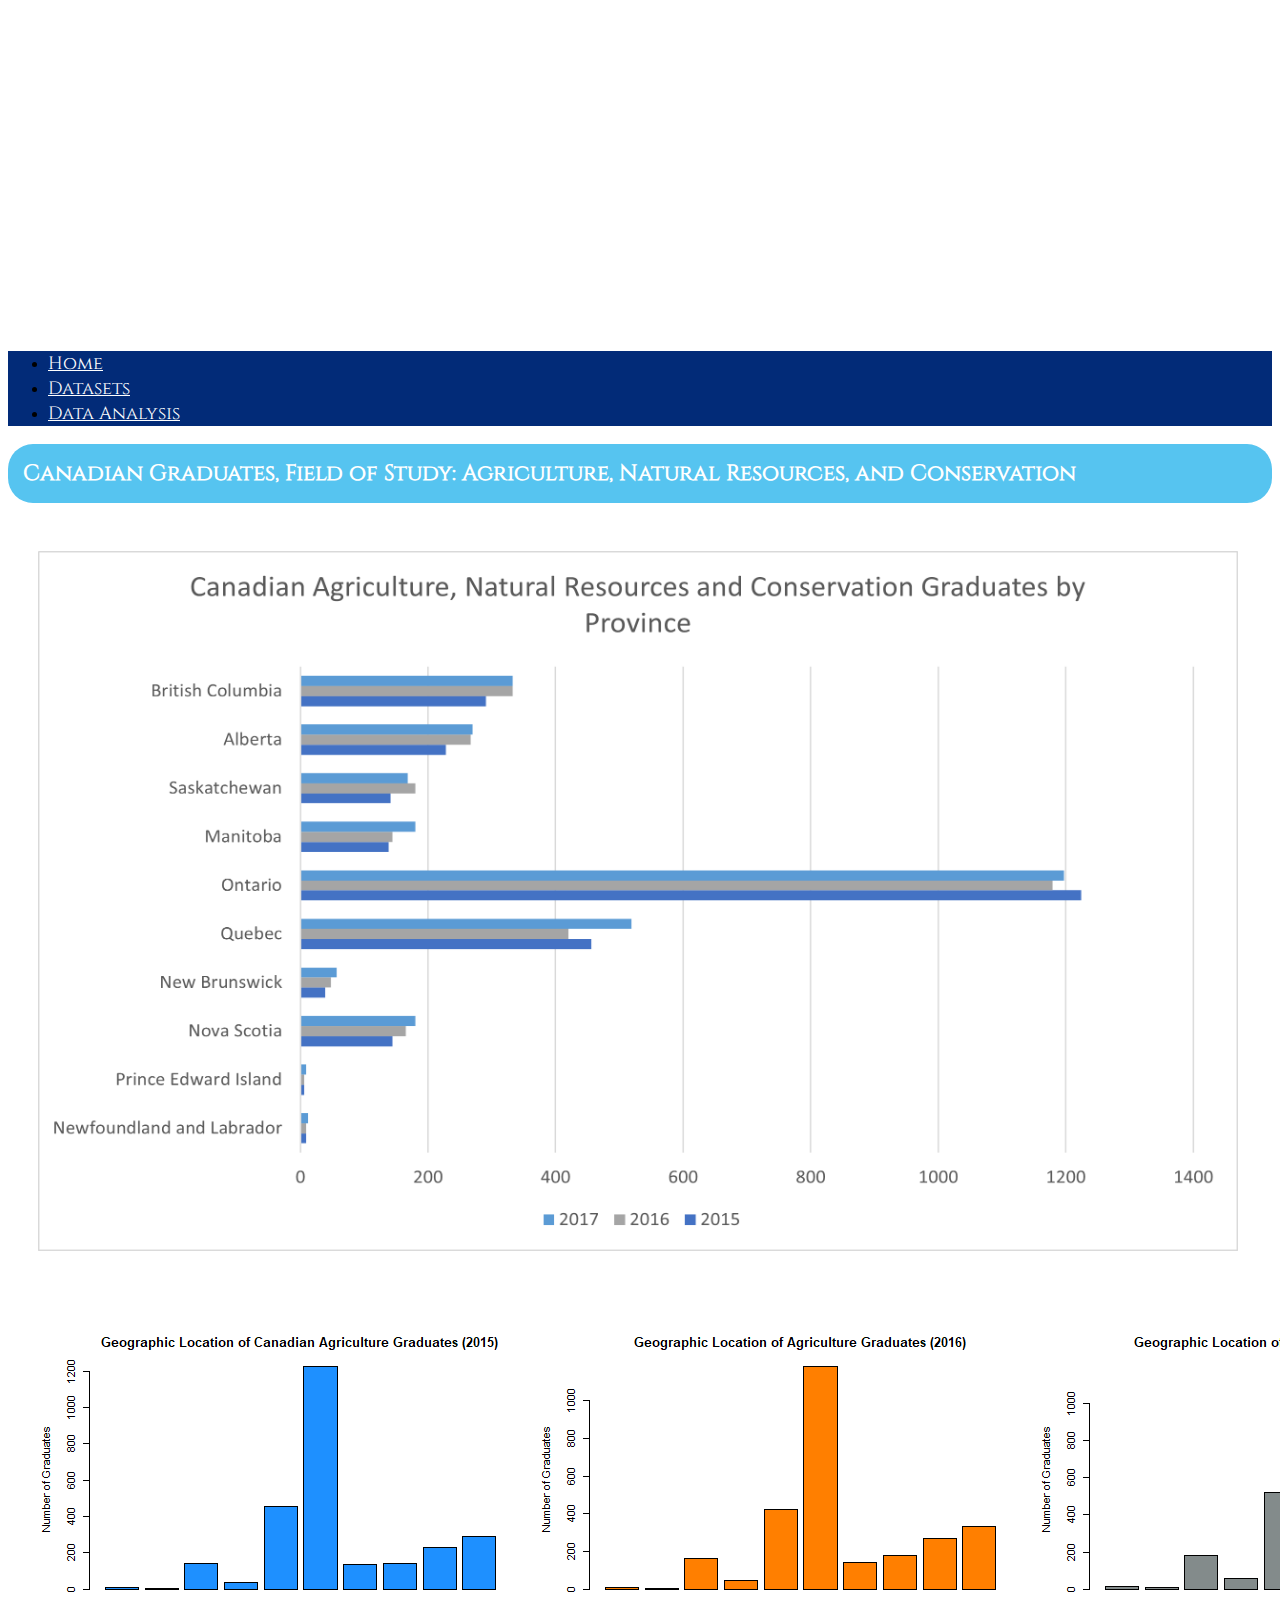
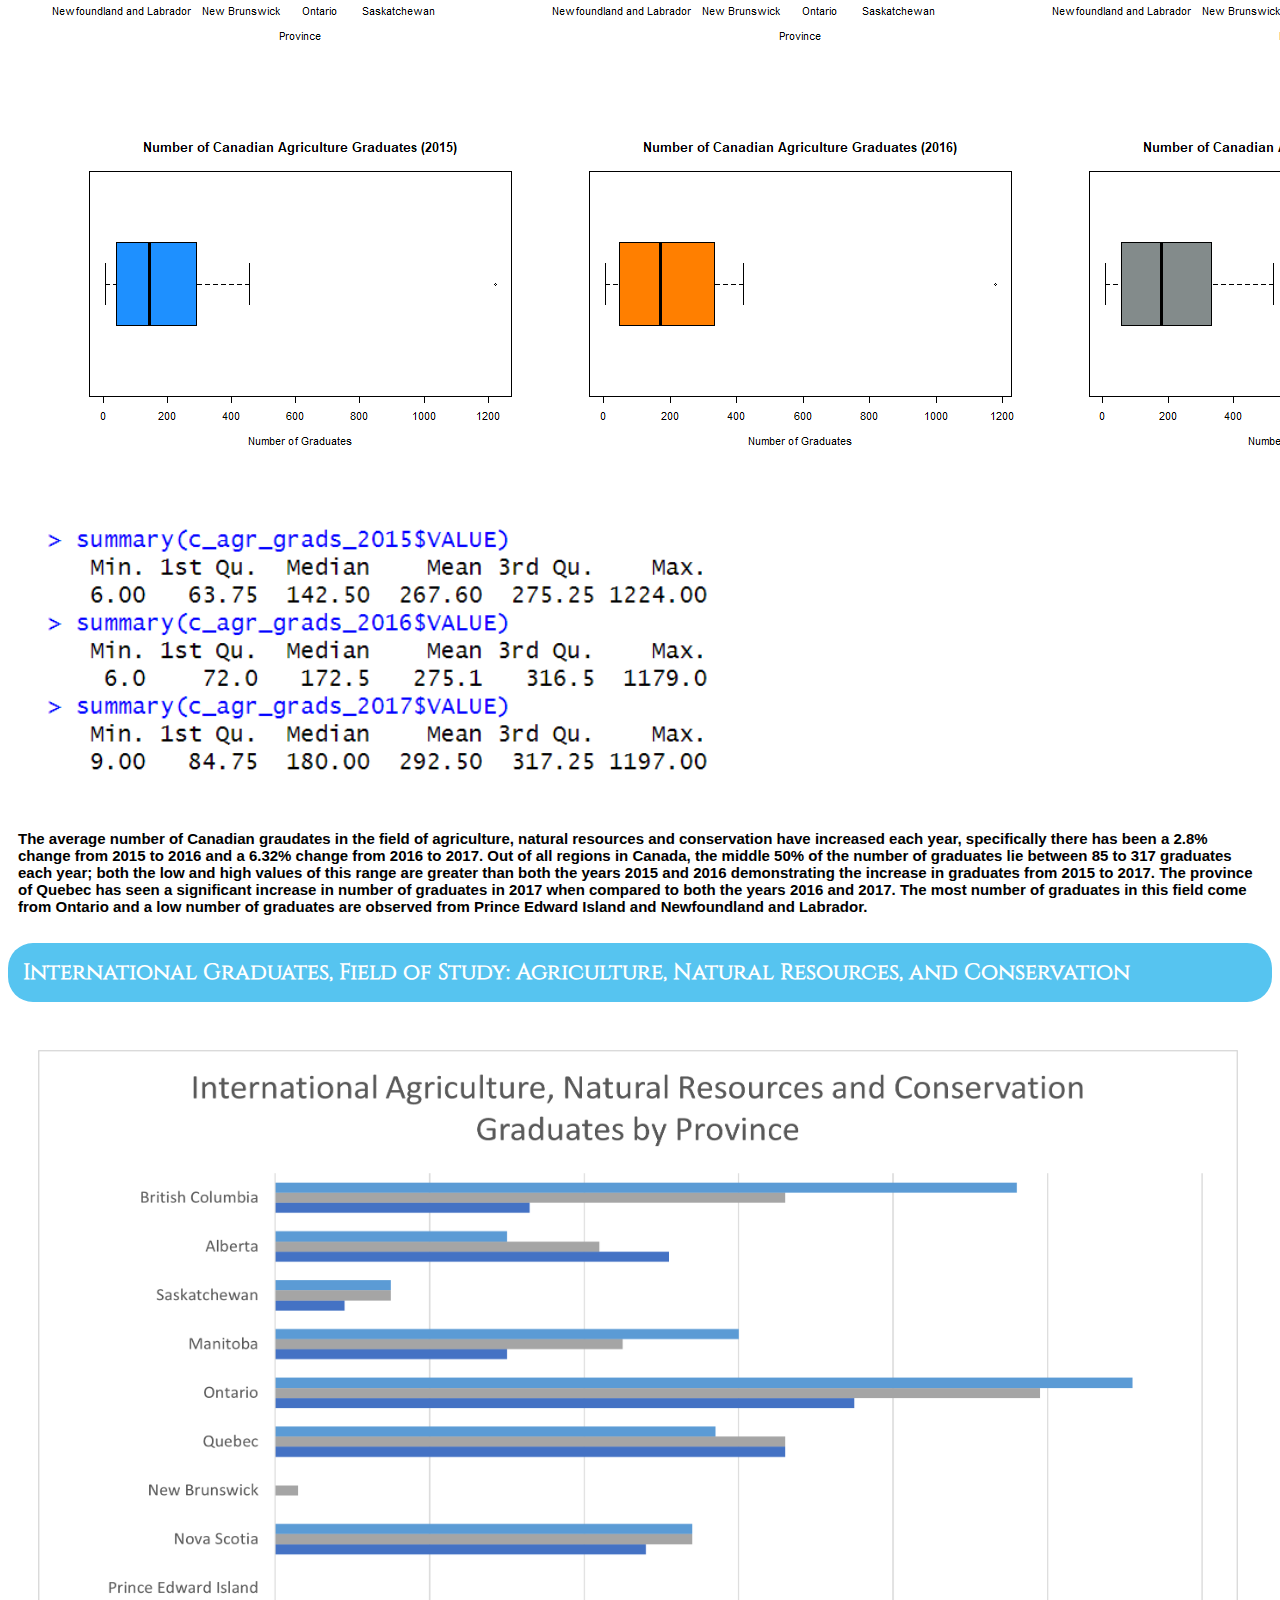
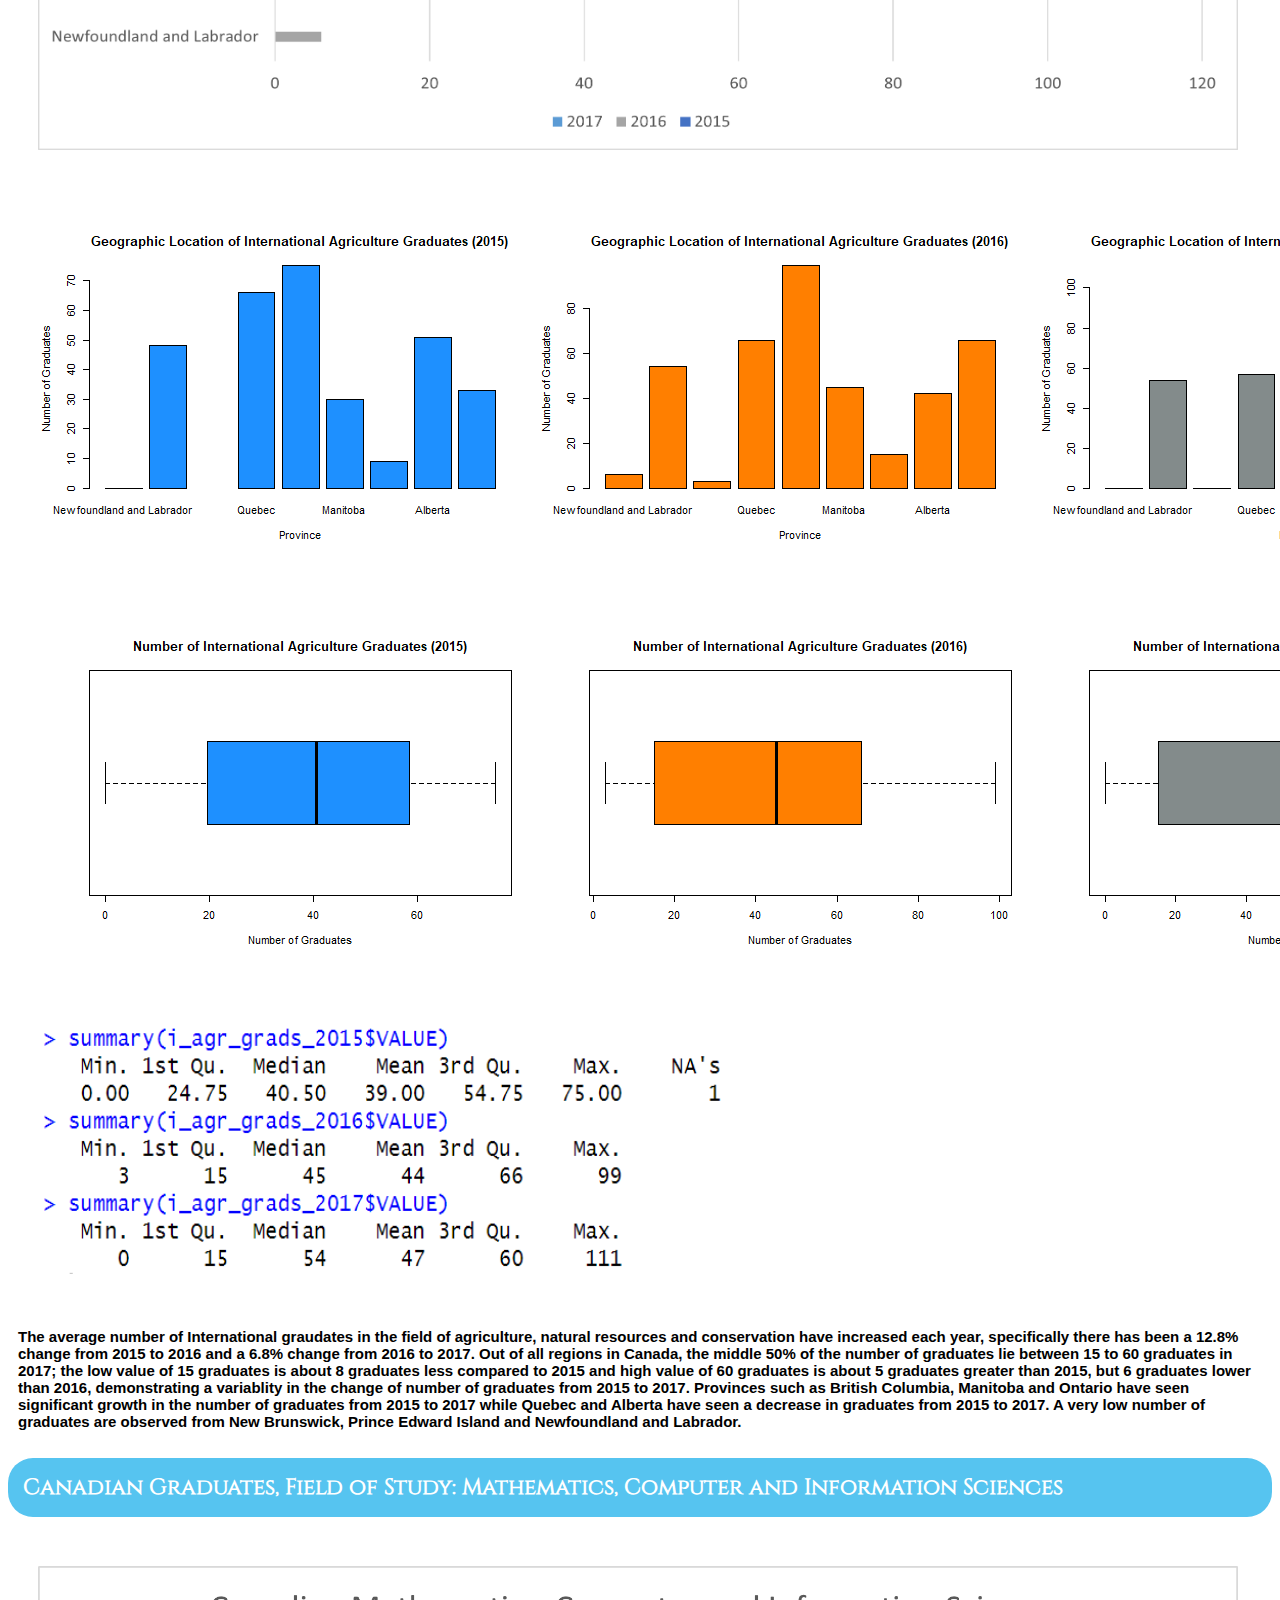
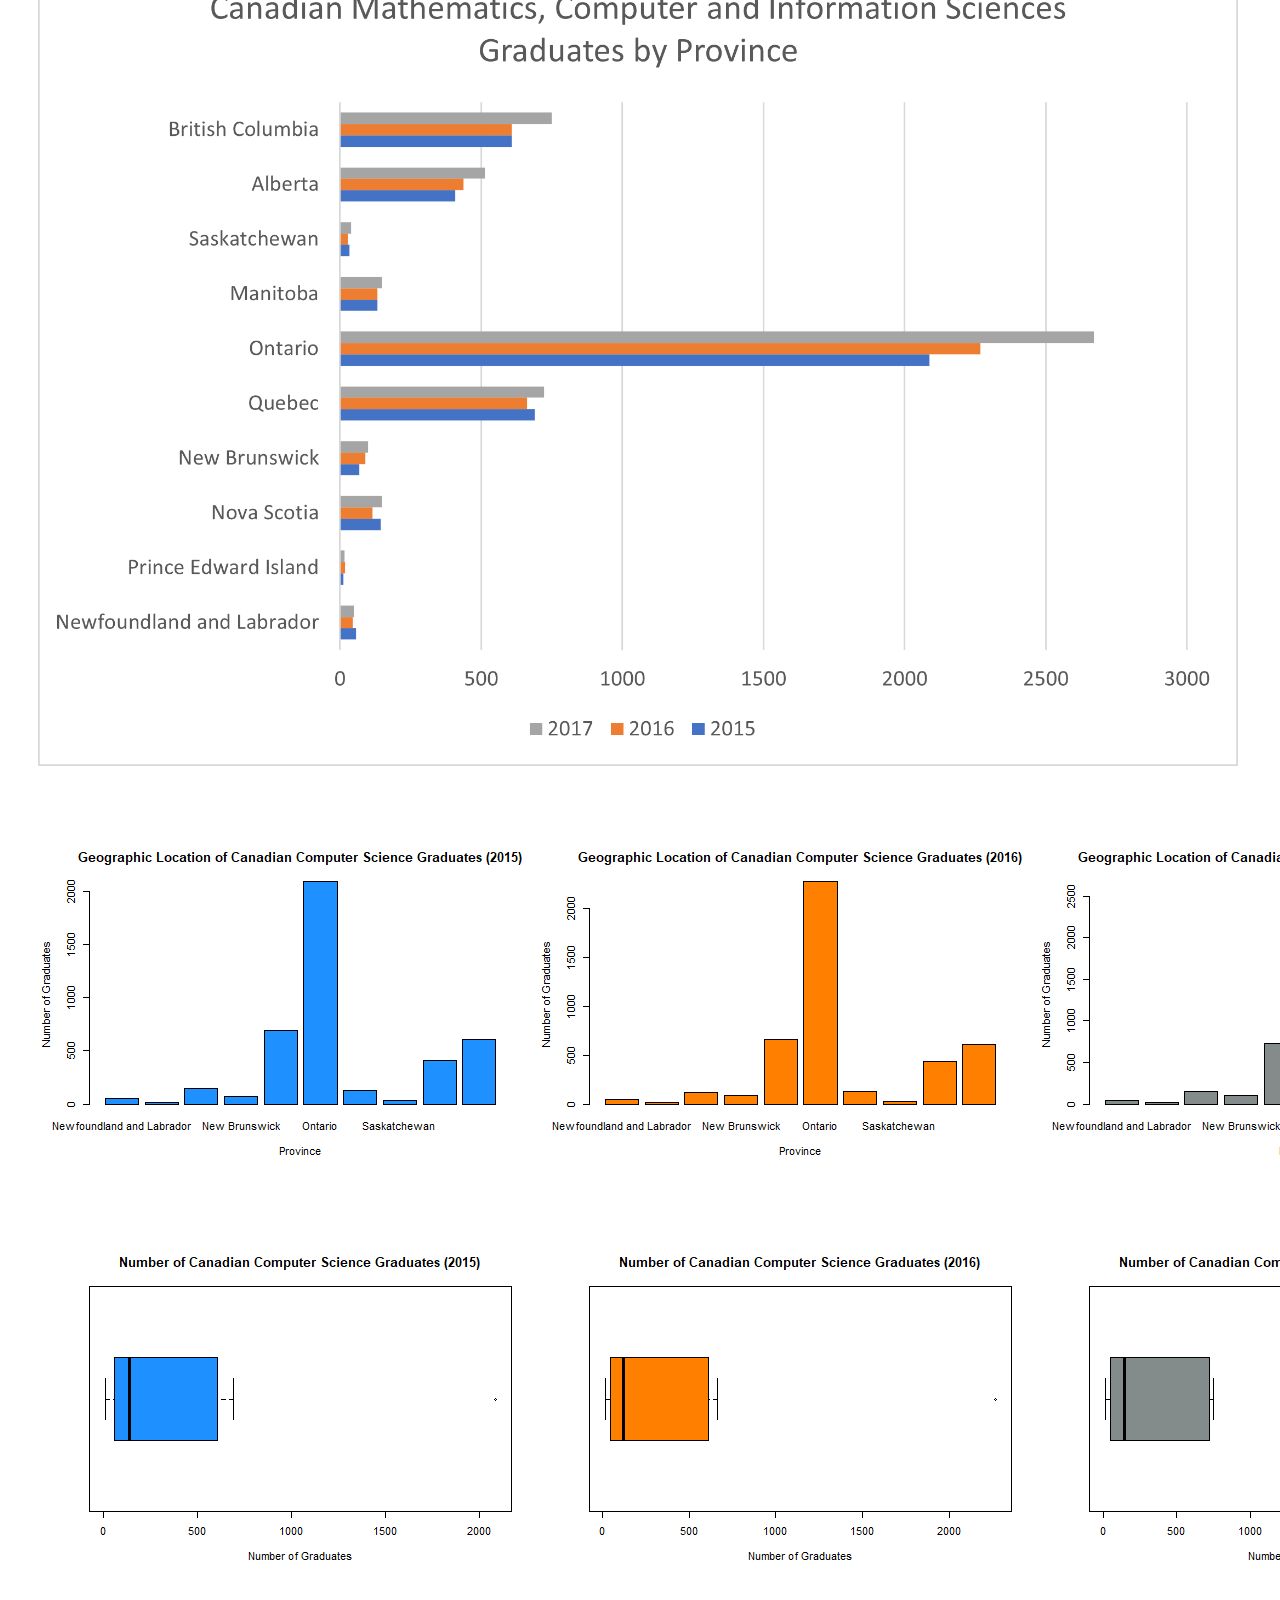
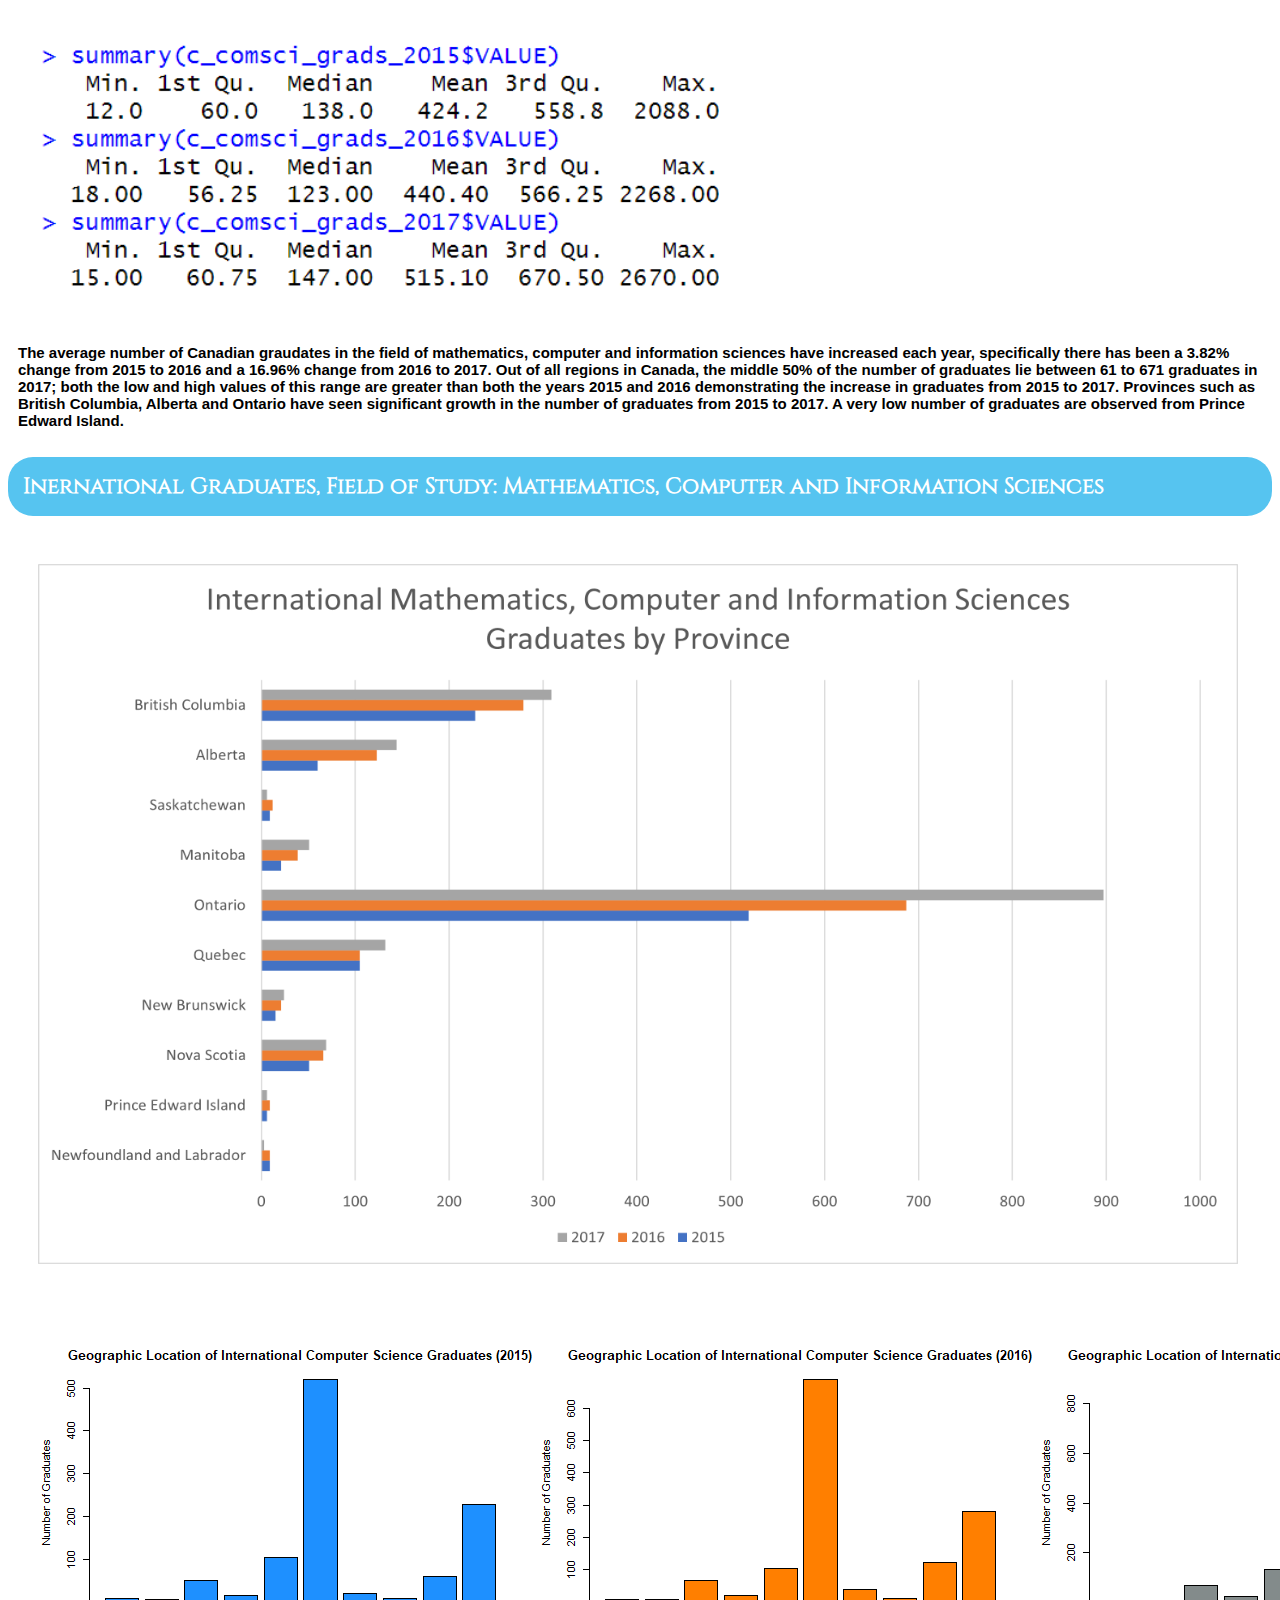
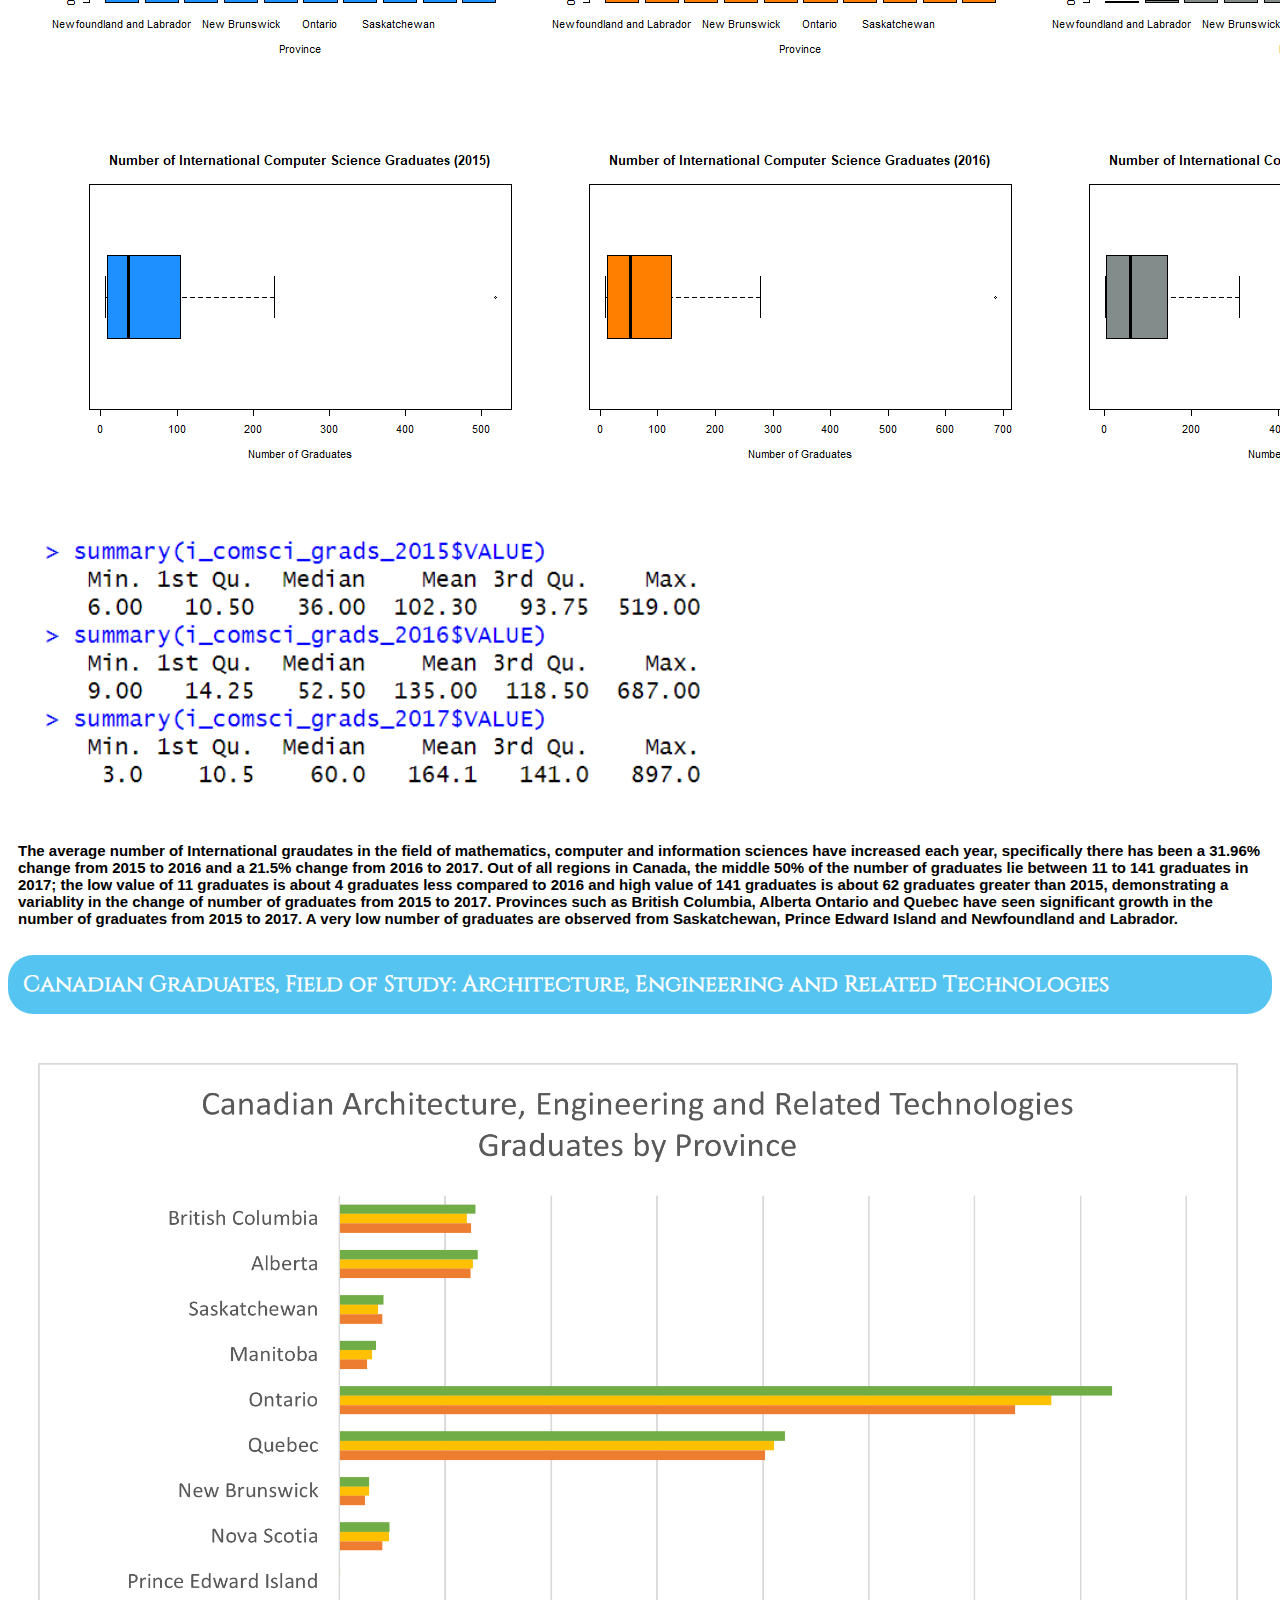
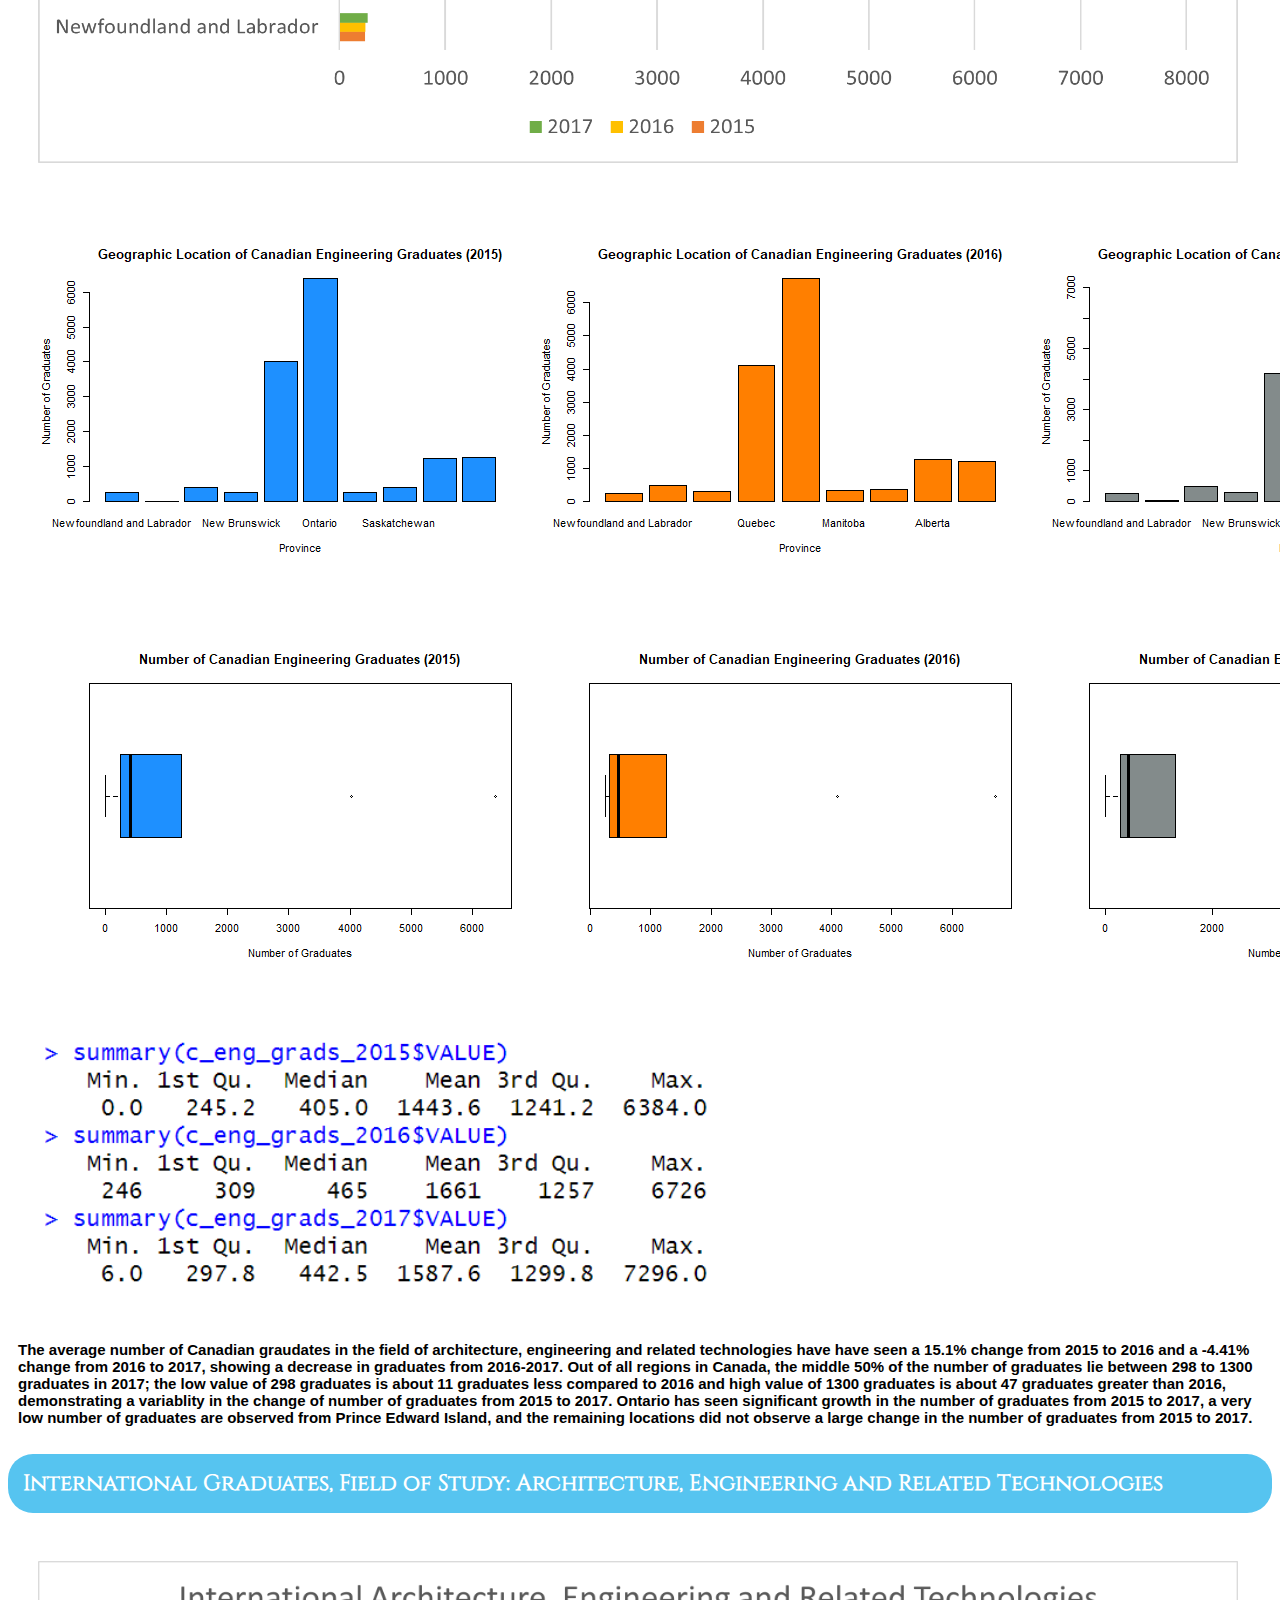
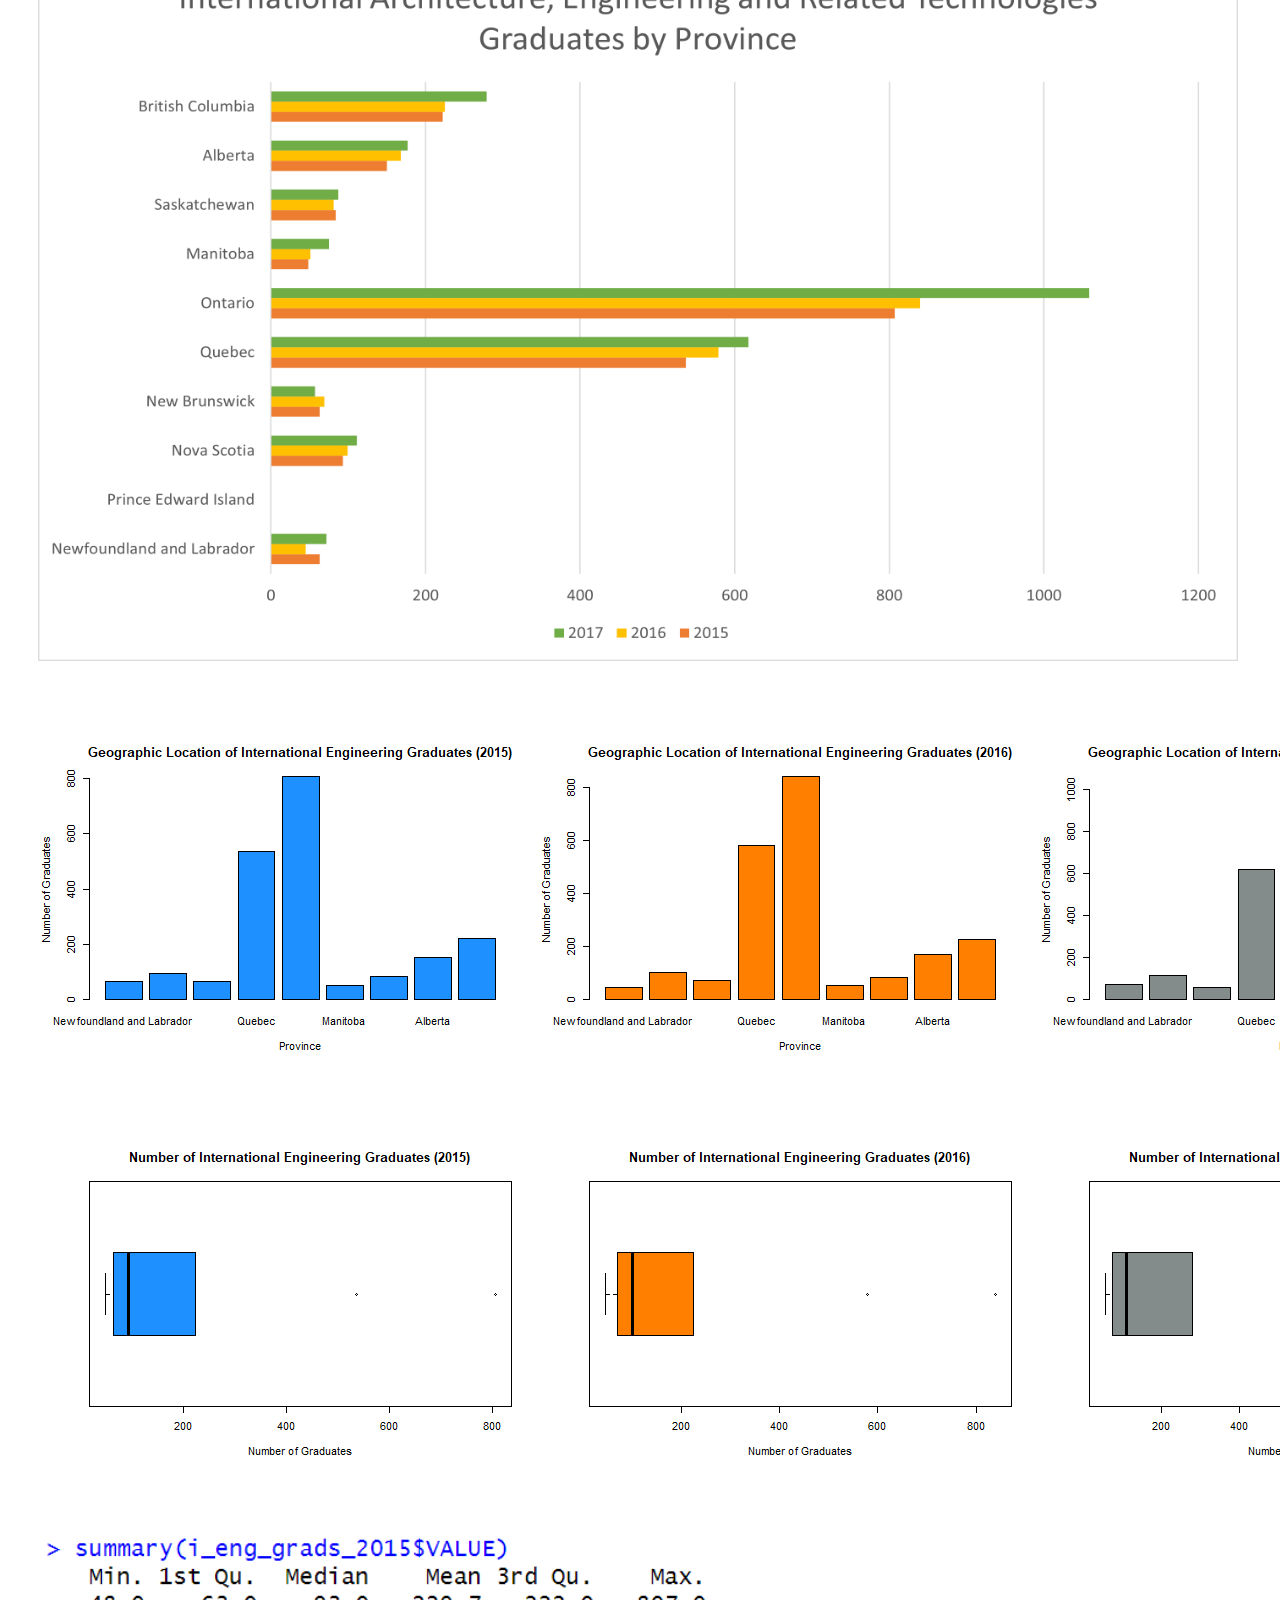
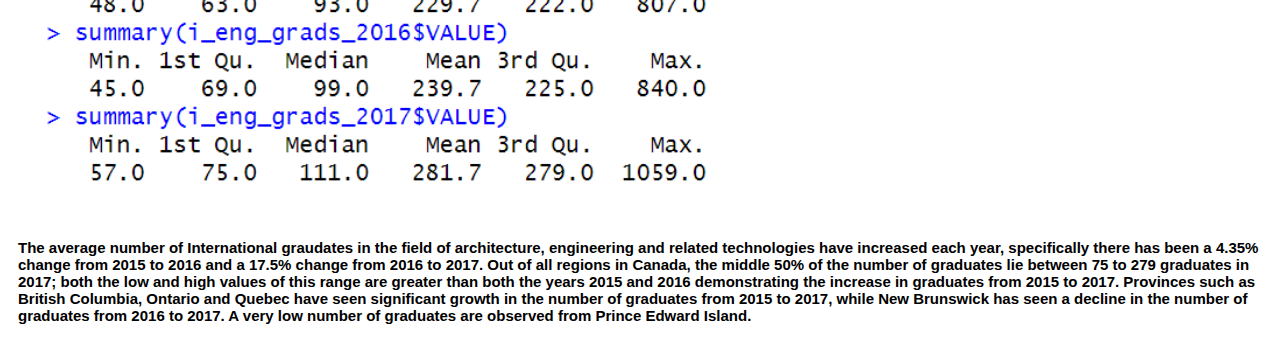
<file: HTML_dependencies/analysis.html>
<!DOCTYPE html>
<html lang="en">

<head>
    <meta charset="utf-8">
    <meta name="description" content="Statistical data analysis of Canadian postsecondary graduates">
    <meta name="author" content="Harman Khehara">
    <meta name="viewport" content="width=device-width, initial-scale=1">
    <link href="https://cdn.jsdelivr.net/npm/bootstrap@5.0.0-beta1/dist/css/bootstrap.min.css"  rel="stylesheet"
        integrity="sha384-giJF6kkoqNQ00vy+HMDP7azOuL0xtbfIcaT9wjKHr8RbDVddVHyTfAAsrekwKmP1" crossorigin="anonymous">
    <script src="https://ajax.googleapis.com/ajax/libs/jquery/3.5.1/jquery.min.js"></script>
    <script src="https://maxcdn.bootstrapcdn.com/bootstrap/3.4.1/js/bootstrap.min.js"></script>
    <link href="homepage_style.css" rel="stylesheet">
    <title>
        Analysis
    </title>
</head>

<body>
    <div class="container-fluid title">
        <h1 id="title">Statistical Data Analysis of Postsecondary Graduates from Canadian Universities</h1>
        <h6 id="my-name">Harman Khehara</h6>
    </div>

    <nav class="navbar navbar-expand-lg nav-bar">
        <div class="collapse navbar-collapse">
            <ul class="navbar-nav">
              <li class="nav-item">
                <a class="nav-link" href="index.html" id="navbar-text">Home</a>
              </li>
              <li class="nav-item">
                <a class="nav-link" href="data.html" id="navbar-text">Datasets</a>
              </li>
              <li class="nav-item">
                <a class="nav-link" href="analysis.html" id="navbar-text">Data Analysis</a>
              </li>
            </ul>
          </div>
    </nav>
    
    <div class="container-fluid enrollments">
        <h2 id="enrollment-title">Canadian Graduates, Field of Study: Agriculture, Natural Resources, and Conservation</h2>
    </div>
    <img style="padding: 30px" src="Graphs/canadian_agriculture_grads_year_and_province.png" alt="Graph" width="1200" height="700">
    <img style="padding: 30px" src="r_graphs/c_agr_graphs.png" alt="Graph" width="1500" height="341">
    <img style="padding: 30px" src="r_graphs/c_agr_boxplots.png" alt="Graph" width="1500" height="341">
    <img style="padding: 30px" src="r_graphs/c_agr_summary.png" alt="Graph" width="700" height="250">

    <h1 id="enrollment-description">The average number of Canadian graudates in the field of agriculture, natural resources and conservation have
        increased each year, specifically there has been a 2.8% change from 2015 to 2016 and a 6.32% change from 2016 to 2017. Out of all regions
        in Canada, the middle 50% of the number of graduates lie between 85 to 317 graduates each year; both the low and high 
        values of this range are greater than both the years 2015 and 2016 demonstrating the increase in graduates from 2015 to 2017. The province of Quebec has seen a significant increase in number of graduates in 2017 when compared to both the years 
        2016 and 2017. The most number of graduates in this field come from Ontario and a low number of graduates are observed from Prince 
        Edward Island and Newfoundland and Labrador. 
    </h1>

    <div class="container-fluid enrollments">
        <h2 id="enrollment-title">International Graduates, Field of Study: Agriculture, Natural Resources, and Conservation</h2>
    </div>

    <img style="padding: 30px" src="Graphs/international_agriculture_grads_year_and_province.png" alt="Graph" width="1200" height="700">
    <img style="padding: 30px" src="r_graphs/i_agr_graphs.png" alt="Graph" width="1500" height="341">
    <img style="padding: 30px" src="r_graphs/i_agr_boxplots.png" alt="Graph" width="1500" height="341">
    <img style="padding: 30px" src="r_graphs/i_agr_summary.png" alt="Graph" width="700" height="250">
    
    <h1 id="enrollment-description">The average number of International graudates in the field of agriculture, natural resources and conservation have
        increased each year, specifically there has been a 12.8% change from 2015 to 2016 and a 6.8% change from 2016 to 2017. Out of all regions
        in Canada, the middle 50% of the number of graduates lie between 15 to 60 graduates in 2017; the low value of 15 graduates is about 8 graduates 
        less compared to 2015 and high value of 60 graduates is about 5 graduates greater than 2015, but 6 graduates lower than 2016, demonstrating 
        a variablity in the change of number of graduates from 2015 to 2017.
        Provinces such as British Columbia, Manitoba and Ontario have seen significant growth in the number of graduates from 2015 to 2017 while Quebec 
        and Alberta have seen a decrease in graduates from 2015 to 2017. A very low number of graduates are observed from New Brunswick, Prince Edward Island and 
        Newfoundland and Labrador.
    </h1>
    
    <div class="container-fluid enrollments">
        <h2 id="enrollment-title">Canadian Graduates, Field of Study: Mathematics, Computer and Information Sciences</h2>
    </div>
    <img style="padding: 30px" src="Graphs/canadian_computer_science_grads_year_and_province.png" alt="Graph" width="1200" height="800">
    <img style="padding: 30px" src="r_graphs/c_comsci_graphs.png" alt="Graph" width="1500" height="341">
    <img style="padding: 30px" src="r_graphs/c_comsci_boxplots.png" alt="Graph" width="1500" height="341">
    <img style="padding: 30px" src="r_graphs/c_comsci_summary.png" alt="Graph" width="700" height="250">

    <h1 id="enrollment-description">The average number of Canadian graudates in the field of mathematics, computer and information sciences have
        increased each year, specifically there has been a 3.82% change from 2015 to 2016 and a 16.96% change from 2016 to 2017. Out of all regions
        in Canada, the middle 50% of the number of graduates lie between 61 to 671 graduates in 2017; both the low and high 
        values of this range are greater than both the years 2015 and 2016 demonstrating the increase in graduates from 2015 to 2017.
        Provinces such as British Columbia, Alberta and Ontario have seen significant growth in the number of graduates from 2015 to 2017.
         A very low number of graduates are observed from Prince Edward Island.
    </h1>

    <div class="container-fluid enrollments">
        <h2 id="enrollment-title">Inernational Graduates, Field of Study: Mathematics, Computer and Information Sciences</h2>
    </div>
    <img style="padding: 30px" src="Graphs/international_computer_science_grads_year_and_province.png" alt="Graph" width="1200" height="700">
    <img style="padding: 30px" src="r_graphs/i_comsci_graphs.png" alt="Graph" width="1500" height="341">
    <img style="padding: 30px" src="r_graphs/i_comsci_boxplots.png" alt="Graph" width="1500" height="341">
    <img style="padding: 30px" src="r_graphs/i_comsci_summary.png" alt="Graph" width="700" height="250">

    <h1 id="enrollment-description">The average number of International graudates in the field of mathematics, computer and information sciences have
        increased each year, specifically there has been a 31.96% change from 2015 to 2016 and a 21.5% change from 2016 to 2017. Out of all regions
        in Canada, the middle 50% of the number of graduates lie between 11 to 141 graduates in 2017; the low value of 11 graduates is about 4 graduates 
        less compared to 2016 and high value of 141 graduates is about 62 graduates greater than 2015, demonstrating 
        a variablity in the change of number of graduates from 2015 to 2017.
        Provinces such as British Columbia, Alberta Ontario and Quebec have seen significant growth in the number of graduates from 2015 to 2017.
        A very low number of graduates are observed from Saskatchewan, Prince Edward Island and 
        Newfoundland and Labrador.
    </h1>


    <div class="container-fluid enrollments">
        <h2 id="enrollment-title">Canadian Graduates, Field of Study: Architecture, Engineering and Related Technologies</h2>
    </div>
    <img style="padding: 30px" src="Graphs/canadian_engineering_grads_year_and_province.png" alt="Graph" width="1200" height="700">
    <img style="padding: 30px" src="r_graphs/c_eng_graphs.png" alt="Graph" width="1500" height="341">
    <img style="padding: 30px" src="r_graphs/c_eng_boxplots.png" alt="Graph" width="1500" height="341">
    <img style="padding: 30px" src="r_graphs/c_eng_summary.png" alt="Graph" width="700" height="250">
    
    <h1 id="enrollment-description">The average number of Canadian graudates in the field of architecture, engineering and related technologies have
        have seen a 15.1% change from 2015 to 2016 and a -4.41% change from 2016 to 2017, showing a decrease in graduates
        from 2016-2017. Out of all regions
        in Canada, the middle 50% of the number of graduates lie between 298 to 1300 graduates in 2017; the low value of 298 graduates is about 11 graduates 
        less compared to 2016 and high value of 1300 graduates is about 47 graduates greater than 2016, demonstrating 
        a variablity in the change of number of graduates from 2015 to 2017.
        Ontario has seen significant growth in the number of graduates from 2015 to 2017, a very low number of graduates are observed from Prince Edward Island,
        and the remaining locations did not observe a large change in the number of graduates from 2015 to 2017.
    </h1>


    <div class="container-fluid enrollments">
        <h2 id="enrollment-title">International Graduates, Field of Study: Architecture, Engineering and Related Technologies</h2>
    </div>
    <img style="padding: 30px" src="Graphs/international_engineering_grads_year_and_province.png" alt="Graph" width="1200" height="700">
    <img style="padding: 30px" src="r_graphs/i_eng_graphs.png" alt="Graph" width="1500" height="341">
    <img style="padding: 30px" src="r_graphs/i_eng_boxplots.png" alt="Graph" width="1500" height="341">
    <img style="padding: 30px" src="r_graphs/i_eng_summary.png" alt="Graph" width="700" height="250">

    <h1 id="enrollment-description">The average number of International graudates in the field of architecture, engineering and related technologies have
        increased each year, specifically there has been a 4.35% change from 2015 to 2016 and a 17.5% change from 2016 to 2017. Out of all regions
        in Canada, the middle 50% of the number of graduates lie between 75 to 279 graduates in 2017; both the low and high 
        values of this range are greater than both the years 2015 and 2016 demonstrating the increase in graduates from 2015 to 2017.
        Provinces such as British Columbia, Ontario and Quebec have seen significant growth in the number of graduates from 2015 to 2017, while 
        New Brunswick has seen a decline in the number of graduates from 2016 to 2017.
         A very low number of graduates are observed from Prince Edward Island.
    </h1>

</body>
</html>
</file>
<file: homepage_style.css>
.container-fluid.title {
    height: auto;
    animation-name: title-animation;
    animation-duration: 3s;
    animation-iteration-count: infinite; 
}

.container-fluid.enrollments {
  margin-top: 10px;
  height: auto;
  width: auto;
  background-color:rgb(86, 196, 240);
  border-radius: 25px;
}

.accordion-button:focus {
  background-color:rgb(86, 196, 240);
}

.accordion-button:hover {
  background-color:rgb(86, 196, 240);
}

#headingOne, #headingTwo, #heading3, #heading4, #heading5 {
  color: black;
}

.container-fluid.source {
  padding: 20px;
}

#title {
  color:  rgb(255, 255, 255);
  font-size: 30px;
  font-family: title-font;
  text-align: left;
  padding: 50px;
}

#enrollment-title {
  color:  rgb(255, 255, 255);
  font-size: 22px;
  font-weight: bold;
  font-family: title-font;
  text-align: left;
  padding: 15px;
}

#download-title {
  color:  black;
  font-size: 18px;
  font-weight: bold;
  font-family: title-font;
  text-align: left;
  padding: 15px;
}

.alert.alert-secondary {
  padding: 20px;
  height: 50px;
}

#enrollment-description {
  color:  black;
  font-family: Arial, Helvetica, sans-serif;
  font-size: 15px;
  padding: 5px;
}

#year-button {
  background-color: rgb(2, 43, 120);
}

#year-button:hover {
  background-color: grey;
}

#my-name {
  color:  rgb(255, 255, 255);
  font-size: 15px;
  font-family: title-font;
  text-align: right;
  padding: 30px;
}

.navbar.navbar-expand-lg.nav-bar {
  background-color: rgb(2, 43, 120);
}

#navbar-text {
  color:  rgb(255, 255, 255);
  font-size: 18px;
  font-family: title-font;
}

#navbar-text:hover {
  color:  rgb(193, 215, 224);
  font-size: 17px;
  font-family: title-font;
}

@font-face {
  font-family: title-font;
  src: url(Cinzel-Regular.ttf);
}

@keyframes title-animation {
  from   {background-color: rgb(2, 43, 120);}
  to  {background-color: rgb(86, 196, 240);}
}
</file>
<file: HTML_dependencies/homepage_style.css>
.container-fluid.title {
    height: auto;
    animation-name: title-animation;
    animation-duration: 3s;
    animation-iteration-count: infinite; 
}

.container-fluid.enrollments {
  margin-top: 10px;
  height: auto;
  width: auto;
  background-color:rgb(86, 196, 240);
  border-radius: 25px;
}

#title {
  color:  rgb(255, 255, 255);
  font-size: 30px;
  font-family: title-font;
  text-align: left;
  padding: 50px;
}

#enrollment-title {
  color:  rgb(255, 255, 255);
  font-size: 22px;
  font-weight: bold;
  font-family: title-font;
  text-align: left;
  padding: 15px;
}

#download-title {
  color:  black;
  font-size: 18px;
  font-weight: bold;
  font-family: title-font;
  text-align: left;
  padding: 15px;
}

#enrollment-description {
  color:  black;
  font-family: Arial, Helvetica, sans-serif;
  font-size: 15px;
  padding: 10px;
}

#year-button {
  border-radius: 15px;
  background-color: coral;
}

#year-button:hover {
  border-radius: 15px;
  background-color: grey;
}

#my-name {
  color:  rgb(255, 255, 255);
  font-size: 15px;
  font-family: title-font;
  text-align: right;
  padding: 30px;
}

.navbar.navbar-expand-lg.nav-bar {
  background-color: rgb(2, 43, 120);
}

#navbar-text {
  color:  rgb(255, 255, 255);
  font-size: 18px;
  font-family: title-font;
}

#navbar-text:hover {
  color:  rgb(193, 215, 224);
  font-size: 17px;
  font-family: title-font;
}

@font-face {
  font-family: title-font;
  src: url(Cinzel-Regular.ttf);
}

@keyframes title-animation {
  from   {background-color: rgb(2, 43, 120);}
  to  {background-color: rgb(86, 196, 240);}
}
</file>
